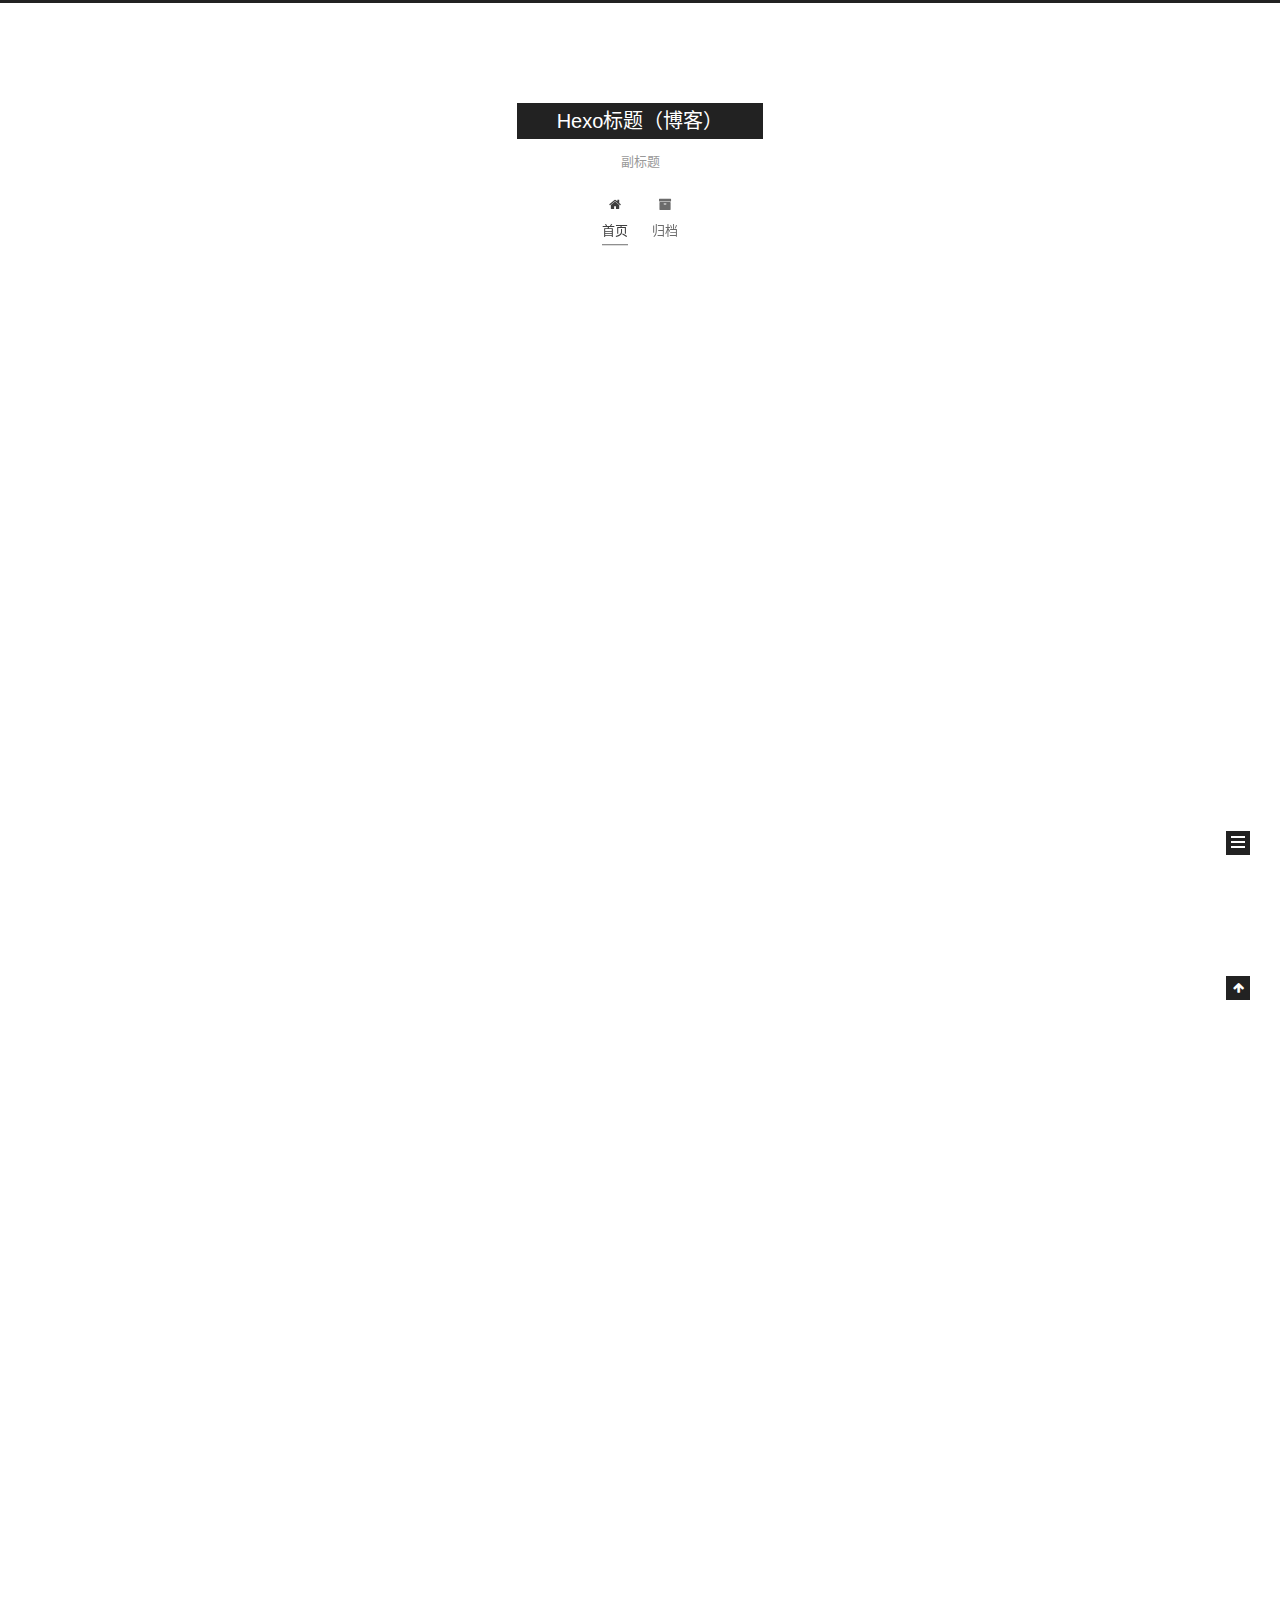
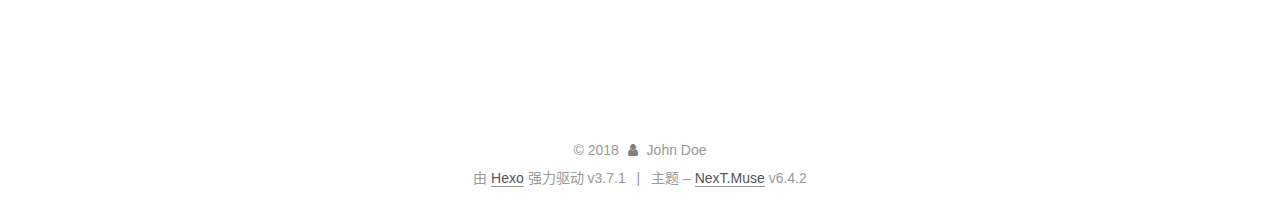
<file: index.html>
<!DOCTYPE html>












  


<html class="theme-next muse use-motion" lang="zh-CN">
<head>
  <meta charset="UTF-8"/>
<meta http-equiv="X-UA-Compatible" content="IE=edge" />
<meta name="viewport" content="width=device-width, initial-scale=1, maximum-scale=2"/>
<meta name="theme-color" content="#222">












<meta http-equiv="Cache-Control" content="no-transform" />
<meta http-equiv="Cache-Control" content="no-siteapp" />






















<link href="/lib/font-awesome/css/font-awesome.min.css?v=4.6.2" rel="stylesheet" type="text/css" />

<link href="/css/main.css?v=6.4.2" rel="stylesheet" type="text/css" />


  <link rel="apple-touch-icon" sizes="180x180" href="/images/apple-touch-icon-next.png?v=6.4.2">


  <link rel="icon" type="image/png" sizes="32x32" href="/images/favicon-32x32-next.png?v=6.4.2">


  <link rel="icon" type="image/png" sizes="16x16" href="/images/favicon-16x16-next.png?v=6.4.2">


  <link rel="mask-icon" href="/images/logo.svg?v=6.4.2" color="#222">









<script type="text/javascript" id="hexo.configurations">
  var NexT = window.NexT || {};
  var CONFIG = {
    root: '/',
    scheme: 'Muse',
    version: '6.4.2',
    sidebar: {"position":"left","display":"post","offset":12,"b2t":false,"scrollpercent":false,"onmobile":false},
    fancybox: false,
    fastclick: false,
    lazyload: false,
    tabs: true,
    motion: {"enable":true,"async":false,"transition":{"post_block":"fadeIn","post_header":"slideDownIn","post_body":"slideDownIn","coll_header":"slideLeftIn","sidebar":"slideUpIn"}},
    algolia: {
      applicationID: '',
      apiKey: '',
      indexName: '',
      hits: {"per_page":10},
      labels: {"input_placeholder":"Search for Posts","hits_empty":"We didn't find any results for the search: ${query}","hits_stats":"${hits} results found in ${time} ms"}
    }
  };
</script>


  




  <meta name="description" content="网页描述">
<meta property="og:type" content="website">
<meta property="og:title" content="Hexo标题（博客）">
<meta property="og:url" content="http://yoursite.com/index.html">
<meta property="og:site_name" content="Hexo标题（博客）">
<meta property="og:description" content="网页描述">
<meta property="og:locale" content="zh-CN">
<meta name="twitter:card" content="summary">
<meta name="twitter:title" content="Hexo标题（博客）">
<meta name="twitter:description" content="网页描述">






  <link rel="canonical" href="http://yoursite.com/"/>



<script type="text/javascript" id="page.configurations">
  CONFIG.page = {
    sidebar: "",
  };
</script>

  <title>Hexo标题（博客）</title>
  









  <noscript>
  <style type="text/css">
    .use-motion .motion-element,
    .use-motion .brand,
    .use-motion .menu-item,
    .sidebar-inner,
    .use-motion .post-block,
    .use-motion .pagination,
    .use-motion .comments,
    .use-motion .post-header,
    .use-motion .post-body,
    .use-motion .collection-title { opacity: initial; }

    .use-motion .logo,
    .use-motion .site-title,
    .use-motion .site-subtitle {
      opacity: initial;
      top: initial;
    }

    .use-motion {
      .logo-line-before i { left: initial; }
      .logo-line-after i { right: initial; }
    }
  </style>
</noscript>

</head>

<body itemscope itemtype="http://schema.org/WebPage" lang="zh-CN">

  
  
    
  

  <div class="container sidebar-position-left 
  page-home">
    <div class="headband"></div>

    <header id="header" class="header" itemscope itemtype="http://schema.org/WPHeader">
      <div class="header-inner"><div class="site-brand-wrapper">
  <div class="site-meta ">
    

    <div class="custom-logo-site-title">
      <a href="/" class="brand" rel="start">
        <span class="logo-line-before"><i></i></span>
        <span class="site-title">Hexo标题（博客）</span>
        <span class="logo-line-after"><i></i></span>
      </a>
    </div>
    
      
        <p class="site-subtitle">副标题</p>
      
    
  </div>

  <div class="site-nav-toggle">
    <button aria-label="切换导航栏">
      <span class="btn-bar"></span>
      <span class="btn-bar"></span>
      <span class="btn-bar"></span>
    </button>
  </div>
</div>



<nav class="site-nav">
  
    <ul id="menu" class="menu">
      
        
        
        
          
          <li class="menu-item menu-item-home menu-item-active">
    <a href="/" rel="section">
      <i class="menu-item-icon fa fa-fw fa-home"></i> <br />首页</a>
  </li>
        
        
        
          
          <li class="menu-item menu-item-archives">
    <a href="/archives/" rel="section">
      <i class="menu-item-icon fa fa-fw fa-archive"></i> <br />归档</a>
  </li>

      
      
    </ul>
  

  
    

  

  
</nav>



  



</div>
    </header>

    


    <main id="main" class="main">
      <div class="main-inner">
        <div class="content-wrap">
          
          <div id="content" class="content">
            
  <section id="posts" class="posts-expand">
    
      

  

  
  
  

  

  <article class="post post-type-normal" itemscope itemtype="http://schema.org/Article">
  
  
  
  <div class="post-block">
    <link itemprop="mainEntityOfPage" href="http://yoursite.com/2018/09/30/第一篇文章/">

    <span hidden itemprop="author" itemscope itemtype="http://schema.org/Person">
      <meta itemprop="name" content="John Doe">
      <meta itemprop="description" content="网页描述">
      <meta itemprop="image" content="/images/avatar.gif">
    </span>

    <span hidden itemprop="publisher" itemscope itemtype="http://schema.org/Organization">
      <meta itemprop="name" content="Hexo标题（博客）">
    </span>

    
      <header class="post-header">

        
        
          <h1 class="post-title" itemprop="name headline">
                
                <a class="post-title-link" href="/2018/09/30/第一篇文章/" itemprop="url">
                  第一篇文章
                </a>
              
            
          </h1>
        

        <div class="post-meta">
          <span class="post-time">

            
            
            

            
              <span class="post-meta-item-icon">
                <i class="fa fa-calendar-o"></i>
              </span>
              
                <span class="post-meta-item-text">发表于</span>
              

              
                
              

              <time title="创建时间：2018-09-30 22:58:50 / 修改时间：23:04:08" itemprop="dateCreated datePublished" datetime="2018-09-30T22:58:50+08:00">2018-09-30</time>
            

            
              

              
            
          </span>

          

          
            
          

          
          

          

          

          

        </div>
      </header>
    

    
    
    
    <div class="post-body" itemprop="articleBody">

      
      

      
        
          
            <p>kkkkkkkk</p>

          
        
      
    </div>

    

    
    
    

    

    

    

    <footer class="post-footer">
      

      

      

      
      
        <div class="post-eof"></div>
      
    </footer>
  </div>
  
  
  
  </article>


    
      

  

  
  
  

  

  <article class="post post-type-normal" itemscope itemtype="http://schema.org/Article">
  
  
  
  <div class="post-block">
    <link itemprop="mainEntityOfPage" href="http://yoursite.com/2018/09/30/hello-world/">

    <span hidden itemprop="author" itemscope itemtype="http://schema.org/Person">
      <meta itemprop="name" content="John Doe">
      <meta itemprop="description" content="网页描述">
      <meta itemprop="image" content="/images/avatar.gif">
    </span>

    <span hidden itemprop="publisher" itemscope itemtype="http://schema.org/Organization">
      <meta itemprop="name" content="Hexo标题（博客）">
    </span>

    
      <header class="post-header">

        
        
          <h1 class="post-title" itemprop="name headline">
                
                <a class="post-title-link" href="/2018/09/30/hello-world/" itemprop="url">
                  Hello World
                </a>
              
            
          </h1>
        

        <div class="post-meta">
          <span class="post-time">

            
            
            

            
              <span class="post-meta-item-icon">
                <i class="fa fa-calendar-o"></i>
              </span>
              
                <span class="post-meta-item-text">发表于</span>
              

              
                
              

              <time title="创建时间：2018-09-30 21:25:47" itemprop="dateCreated datePublished" datetime="2018-09-30T21:25:47+08:00">2018-09-30</time>
            

            
          </span>

          

          
            
          

          
          

          

          

          

        </div>
      </header>
    

    
    
    
    <div class="post-body" itemprop="articleBody">

      
      

      
        
          
            <p>Welcome to <a href="https://hexo.io/" target="_blank" rel="noopener">Hexo</a>! This is your very first post. Check <a href="https://hexo.io/docs/" target="_blank" rel="noopener">documentation</a> for more info. If you get any problems when using Hexo, you can find the answer in <a href="https://hexo.io/docs/troubleshooting.html" target="_blank" rel="noopener">troubleshooting</a> or you can ask me on <a href="https://github.com/hexojs/hexo/issues" target="_blank" rel="noopener">GitHub</a>.</p>
<h2 id="Quick-Start"><a href="#Quick-Start" class="headerlink" title="Quick Start"></a>Quick Start</h2><h3 id="Create-a-new-post"><a href="#Create-a-new-post" class="headerlink" title="Create a new post"></a>Create a new post</h3><figure class="highlight bash"><table><tr><td class="gutter"><pre><span class="line">1</span><br></pre></td><td class="code"><pre><span class="line">$ hexo new <span class="string">"My New Post"</span></span><br></pre></td></tr></table></figure>
<p>More info: <a href="https://hexo.io/docs/writing.html" target="_blank" rel="noopener">Writing</a></p>
<h3 id="Run-server"><a href="#Run-server" class="headerlink" title="Run server"></a>Run server</h3><figure class="highlight bash"><table><tr><td class="gutter"><pre><span class="line">1</span><br></pre></td><td class="code"><pre><span class="line">$ hexo server</span><br></pre></td></tr></table></figure>
<p>More info: <a href="https://hexo.io/docs/server.html" target="_blank" rel="noopener">Server</a></p>
<h3 id="Generate-static-files"><a href="#Generate-static-files" class="headerlink" title="Generate static files"></a>Generate static files</h3><figure class="highlight bash"><table><tr><td class="gutter"><pre><span class="line">1</span><br></pre></td><td class="code"><pre><span class="line">$ hexo generate</span><br></pre></td></tr></table></figure>
<p>More info: <a href="https://hexo.io/docs/generating.html" target="_blank" rel="noopener">Generating</a></p>
<h3 id="Deploy-to-remote-sites"><a href="#Deploy-to-remote-sites" class="headerlink" title="Deploy to remote sites"></a>Deploy to remote sites</h3><figure class="highlight bash"><table><tr><td class="gutter"><pre><span class="line">1</span><br></pre></td><td class="code"><pre><span class="line">$ hexo deploy</span><br></pre></td></tr></table></figure>
<p>More info: <a href="https://hexo.io/docs/deployment.html" target="_blank" rel="noopener">Deployment</a></p>

          
        
      
    </div>

    

    
    
    

    

    

    

    <footer class="post-footer">
      

      

      

      
      
        <div class="post-eof"></div>
      
    </footer>
  </div>
  
  
  
  </article>


    
  </section>

  


          </div>
          

        </div>
        
          
  
  <div class="sidebar-toggle">
    <div class="sidebar-toggle-line-wrap">
      <span class="sidebar-toggle-line sidebar-toggle-line-first"></span>
      <span class="sidebar-toggle-line sidebar-toggle-line-middle"></span>
      <span class="sidebar-toggle-line sidebar-toggle-line-last"></span>
    </div>
  </div>

  <aside id="sidebar" class="sidebar">
    
    <div class="sidebar-inner">

      

      

      <section class="site-overview-wrap sidebar-panel sidebar-panel-active">
        <div class="site-overview">
          <div class="site-author motion-element" itemprop="author" itemscope itemtype="http://schema.org/Person">
            
              <p class="site-author-name" itemprop="name">John Doe</p>
              <p class="site-description motion-element" itemprop="description">网页描述</p>
          </div>

          
            <nav class="site-state motion-element">
              
                <div class="site-state-item site-state-posts">
                
                  <a href="/archives/">
                
                    <span class="site-state-item-count">2</span>
                    <span class="site-state-item-name">日志</span>
                  </a>
                </div>
              

              

              
            </nav>
          

          

          

          
          

          
          

          
            
          
          

        </div>
      </section>

      

      

    </div>
  </aside>


        
      </div>
    </main>

    <footer id="footer" class="footer">
      <div class="footer-inner">
        <div class="copyright">&copy; <span itemprop="copyrightYear">2018</span>
  <span class="with-love" id="animate">
    <i class="fa fa-user"></i>
  </span>
  <span class="author" itemprop="copyrightHolder">John Doe</span>

  

  
</div>




  <div class="powered-by">由 <a class="theme-link" target="_blank" href="https://hexo.io">Hexo</a> 强力驱动 v3.7.1</div>



  <span class="post-meta-divider">|</span>



  <div class="theme-info">主题 – <a class="theme-link" target="_blank" href="https://theme-next.org">NexT.Muse</a> v6.4.2</div>




        








        
      </div>
    </footer>

    
      <div class="back-to-top">
        <i class="fa fa-arrow-up"></i>
        
      </div>
    

    
	
    

    
  </div>

  

<script type="text/javascript">
  if (Object.prototype.toString.call(window.Promise) !== '[object Function]') {
    window.Promise = null;
  }
</script>


























  
  
    <script type="text/javascript" src="/lib/jquery/index.js?v=2.1.3"></script>
  

  
  
    <script type="text/javascript" src="/lib/velocity/velocity.min.js?v=1.2.1"></script>
  

  
  
    <script type="text/javascript" src="/lib/velocity/velocity.ui.min.js?v=1.2.1"></script>
  


  


  <script type="text/javascript" src="/js/src/utils.js?v=6.4.2"></script>

  <script type="text/javascript" src="/js/src/motion.js?v=6.4.2"></script>



  
  

  

  


  <script type="text/javascript" src="/js/src/bootstrap.js?v=6.4.2"></script>



  



  










  





  

  

  

  

  
  

  

  

  

  

  

</body>
</html>
</file>
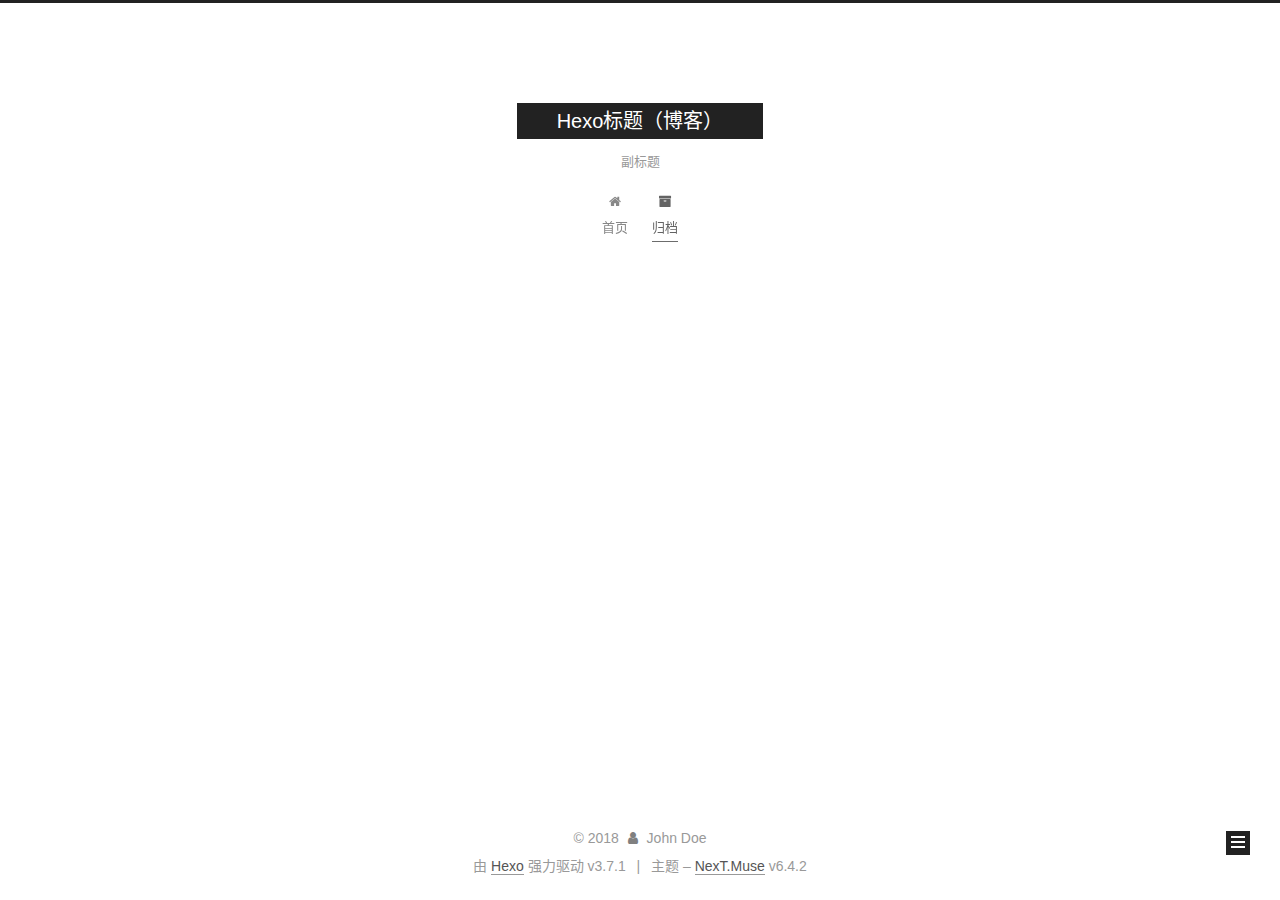
<file: archives/index.html>
<!DOCTYPE html>












  


<html class="theme-next muse use-motion" lang="zh-CN">
<head>
  <meta charset="UTF-8"/>
<meta http-equiv="X-UA-Compatible" content="IE=edge" />
<meta name="viewport" content="width=device-width, initial-scale=1, maximum-scale=2"/>
<meta name="theme-color" content="#222">












<meta http-equiv="Cache-Control" content="no-transform" />
<meta http-equiv="Cache-Control" content="no-siteapp" />






















<link href="/lib/font-awesome/css/font-awesome.min.css?v=4.6.2" rel="stylesheet" type="text/css" />

<link href="/css/main.css?v=6.4.2" rel="stylesheet" type="text/css" />


  <link rel="apple-touch-icon" sizes="180x180" href="/images/apple-touch-icon-next.png?v=6.4.2">


  <link rel="icon" type="image/png" sizes="32x32" href="/images/favicon-32x32-next.png?v=6.4.2">


  <link rel="icon" type="image/png" sizes="16x16" href="/images/favicon-16x16-next.png?v=6.4.2">


  <link rel="mask-icon" href="/images/logo.svg?v=6.4.2" color="#222">









<script type="text/javascript" id="hexo.configurations">
  var NexT = window.NexT || {};
  var CONFIG = {
    root: '/',
    scheme: 'Muse',
    version: '6.4.2',
    sidebar: {"position":"left","display":"post","offset":12,"b2t":false,"scrollpercent":false,"onmobile":false},
    fancybox: false,
    fastclick: false,
    lazyload: false,
    tabs: true,
    motion: {"enable":true,"async":false,"transition":{"post_block":"fadeIn","post_header":"slideDownIn","post_body":"slideDownIn","coll_header":"slideLeftIn","sidebar":"slideUpIn"}},
    algolia: {
      applicationID: '',
      apiKey: '',
      indexName: '',
      hits: {"per_page":10},
      labels: {"input_placeholder":"Search for Posts","hits_empty":"We didn't find any results for the search: ${query}","hits_stats":"${hits} results found in ${time} ms"}
    }
  };
</script>


  




  <meta name="description" content="网页描述">
<meta property="og:type" content="website">
<meta property="og:title" content="Hexo标题（博客）">
<meta property="og:url" content="http://yoursite.com/archives/index.html">
<meta property="og:site_name" content="Hexo标题（博客）">
<meta property="og:description" content="网页描述">
<meta property="og:locale" content="zh-CN">
<meta name="twitter:card" content="summary">
<meta name="twitter:title" content="Hexo标题（博客）">
<meta name="twitter:description" content="网页描述">






  <link rel="canonical" href="http://yoursite.com/archives/"/>



<script type="text/javascript" id="page.configurations">
  CONFIG.page = {
    sidebar: "",
  };
</script>

  <title>归档 | Hexo标题（博客）</title>
  









  <noscript>
  <style type="text/css">
    .use-motion .motion-element,
    .use-motion .brand,
    .use-motion .menu-item,
    .sidebar-inner,
    .use-motion .post-block,
    .use-motion .pagination,
    .use-motion .comments,
    .use-motion .post-header,
    .use-motion .post-body,
    .use-motion .collection-title { opacity: initial; }

    .use-motion .logo,
    .use-motion .site-title,
    .use-motion .site-subtitle {
      opacity: initial;
      top: initial;
    }

    .use-motion {
      .logo-line-before i { left: initial; }
      .logo-line-after i { right: initial; }
    }
  </style>
</noscript>

</head>

<body itemscope itemtype="http://schema.org/WebPage" lang="zh-CN">

  
  
    
  

  <div class="container sidebar-position-left page-archive">
    <div class="headband"></div>

    <header id="header" class="header" itemscope itemtype="http://schema.org/WPHeader">
      <div class="header-inner"><div class="site-brand-wrapper">
  <div class="site-meta ">
    

    <div class="custom-logo-site-title">
      <a href="/" class="brand" rel="start">
        <span class="logo-line-before"><i></i></span>
        <span class="site-title">Hexo标题（博客）</span>
        <span class="logo-line-after"><i></i></span>
      </a>
    </div>
    
      
        <p class="site-subtitle">副标题</p>
      
    
  </div>

  <div class="site-nav-toggle">
    <button aria-label="切换导航栏">
      <span class="btn-bar"></span>
      <span class="btn-bar"></span>
      <span class="btn-bar"></span>
    </button>
  </div>
</div>



<nav class="site-nav">
  
    <ul id="menu" class="menu">
      
        
        
        
          
          <li class="menu-item menu-item-home">
    <a href="/" rel="section">
      <i class="menu-item-icon fa fa-fw fa-home"></i> <br />首页</a>
  </li>
        
        
        
          
          <li class="menu-item menu-item-archives menu-item-active">
    <a href="/archives/" rel="section">
      <i class="menu-item-icon fa fa-fw fa-archive"></i> <br />归档</a>
  </li>

      
      
    </ul>
  

  
    

    
    
      
      
    
      
      
    
    

  


  

  
</nav>



  



</div>
    </header>

    


    <main id="main" class="main">
      <div class="main-inner">
        <div class="content-wrap">
          
          <div id="content" class="content">
            

  
  
  
  <div class="post-block archive">
    <div id="posts" class="posts-collapse">
      <span class="archive-move-on"></span>

      
      <span class="archive-page-counter">
        
        
        
          
        
        嗯..! 目前共计 2 篇日志。 继续努力。
      </span>
      

      

        
        
        

        
          
          <div class="collection-title">
            <h1 class="archive-year" id="archive-year-2018">2018</h1>
          </div>
        
        

        

  <article class="post post-type-normal" itemscope itemtype="http://schema.org/Article">
    <header class="post-header">

      <h2 class="post-title">
        
            <a class="post-title-link" href="/2018/09/30/第一篇文章/" itemprop="url">
              
                <span itemprop="name">第一篇文章</span>
              
            </a>
        
      </h2>

      <div class="post-meta">
        <time class="post-time" itemprop="dateCreated"
              datetime="2018-09-30T22:58:50+08:00"
              content="2018-09-30" >
          09-30
        </time>
      </div>

    </header>
  </article>



      

        
        
        

        
        

        

  <article class="post post-type-normal" itemscope itemtype="http://schema.org/Article">
    <header class="post-header">

      <h2 class="post-title">
        
            <a class="post-title-link" href="/2018/09/30/hello-world/" itemprop="url">
              
                <span itemprop="name">Hello World</span>
              
            </a>
        
      </h2>

      <div class="post-meta">
        <time class="post-time" itemprop="dateCreated"
              datetime="2018-09-30T21:25:47+08:00"
              content="2018-09-30" >
          09-30
        </time>
      </div>

    </header>
  </article>



      

    </div>
  </div>
  
  
  

  



          </div>
          

        </div>
        
          
  
  <div class="sidebar-toggle">
    <div class="sidebar-toggle-line-wrap">
      <span class="sidebar-toggle-line sidebar-toggle-line-first"></span>
      <span class="sidebar-toggle-line sidebar-toggle-line-middle"></span>
      <span class="sidebar-toggle-line sidebar-toggle-line-last"></span>
    </div>
  </div>

  <aside id="sidebar" class="sidebar">
    
    <div class="sidebar-inner">

      

      

      <section class="site-overview-wrap sidebar-panel sidebar-panel-active">
        <div class="site-overview">
          <div class="site-author motion-element" itemprop="author" itemscope itemtype="http://schema.org/Person">
            
              <p class="site-author-name" itemprop="name">John Doe</p>
              <p class="site-description motion-element" itemprop="description">网页描述</p>
          </div>

          
            <nav class="site-state motion-element">
              
                <div class="site-state-item site-state-posts">
                
                  <a href="/archives/">
                
                    <span class="site-state-item-count">2</span>
                    <span class="site-state-item-name">日志</span>
                  </a>
                </div>
              

              

              
            </nav>
          

          

          

          
          

          
          

          
            
          
          

        </div>
      </section>

      

      

    </div>
  </aside>


        
      </div>
    </main>

    <footer id="footer" class="footer">
      <div class="footer-inner">
        <div class="copyright">&copy; <span itemprop="copyrightYear">2018</span>
  <span class="with-love" id="animate">
    <i class="fa fa-user"></i>
  </span>
  <span class="author" itemprop="copyrightHolder">John Doe</span>

  

  
</div>




  <div class="powered-by">由 <a class="theme-link" target="_blank" href="https://hexo.io">Hexo</a> 强力驱动 v3.7.1</div>



  <span class="post-meta-divider">|</span>



  <div class="theme-info">主题 – <a class="theme-link" target="_blank" href="https://theme-next.org">NexT.Muse</a> v6.4.2</div>




        








        
      </div>
    </footer>

    
      <div class="back-to-top">
        <i class="fa fa-arrow-up"></i>
        
      </div>
    

    
	
    

    
  </div>

  

<script type="text/javascript">
  if (Object.prototype.toString.call(window.Promise) !== '[object Function]') {
    window.Promise = null;
  }
</script>


























  
  
    <script type="text/javascript" src="/lib/jquery/index.js?v=2.1.3"></script>
  

  
  
    <script type="text/javascript" src="/lib/velocity/velocity.min.js?v=1.2.1"></script>
  

  
  
    <script type="text/javascript" src="/lib/velocity/velocity.ui.min.js?v=1.2.1"></script>
  


  


  <script type="text/javascript" src="/js/src/utils.js?v=6.4.2"></script>

  <script type="text/javascript" src="/js/src/motion.js?v=6.4.2"></script>



  
  

  

  


  <script type="text/javascript" src="/js/src/bootstrap.js?v=6.4.2"></script>



  



  










  





  

  

  

  

  
  

  

  

  

  

  

</body>
</html>
</file>
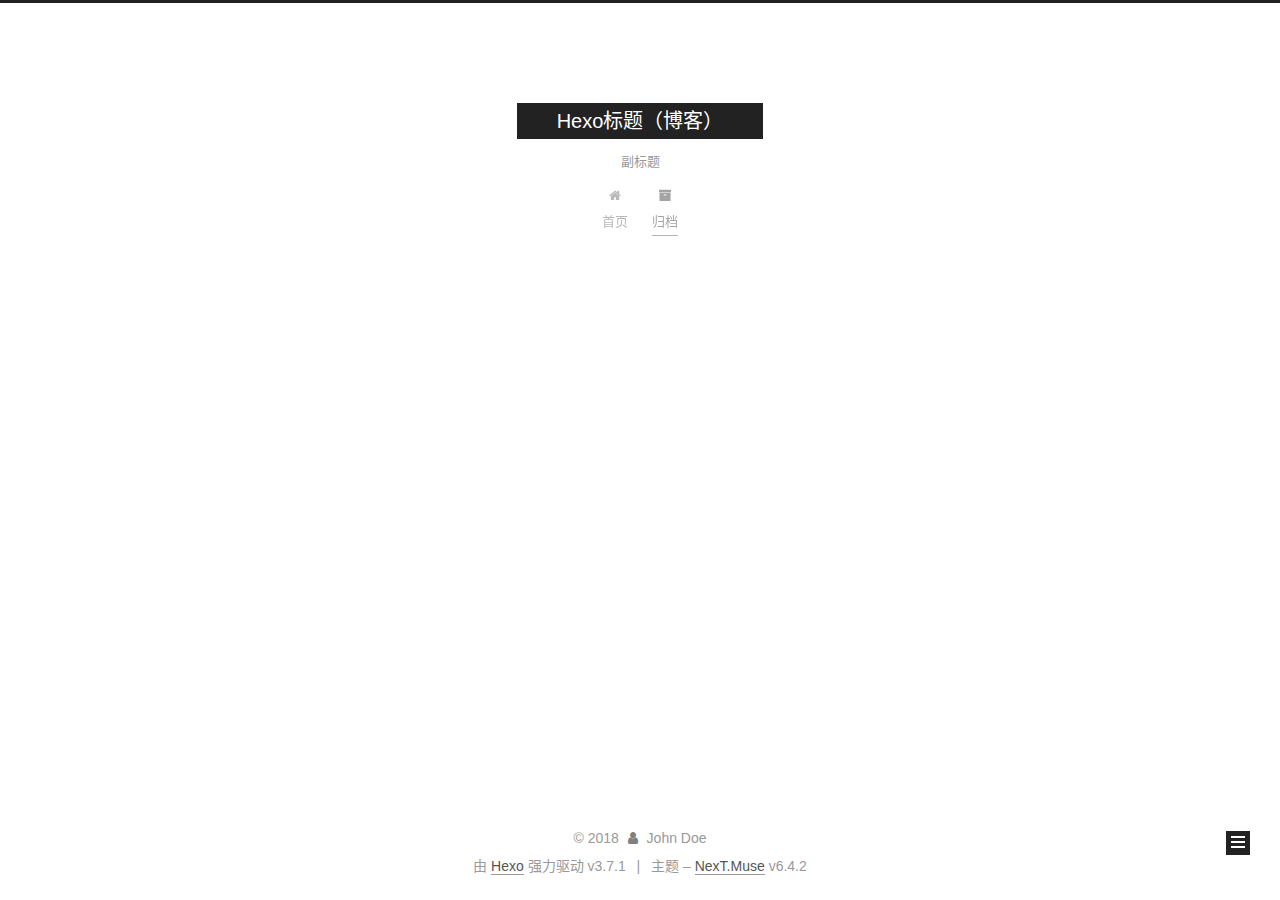
<file: archives/2018/index.html>
<!DOCTYPE html>












  


<html class="theme-next muse use-motion" lang="zh-CN">
<head>
  <meta charset="UTF-8"/>
<meta http-equiv="X-UA-Compatible" content="IE=edge" />
<meta name="viewport" content="width=device-width, initial-scale=1, maximum-scale=2"/>
<meta name="theme-color" content="#222">












<meta http-equiv="Cache-Control" content="no-transform" />
<meta http-equiv="Cache-Control" content="no-siteapp" />






















<link href="/lib/font-awesome/css/font-awesome.min.css?v=4.6.2" rel="stylesheet" type="text/css" />

<link href="/css/main.css?v=6.4.2" rel="stylesheet" type="text/css" />


  <link rel="apple-touch-icon" sizes="180x180" href="/images/apple-touch-icon-next.png?v=6.4.2">


  <link rel="icon" type="image/png" sizes="32x32" href="/images/favicon-32x32-next.png?v=6.4.2">


  <link rel="icon" type="image/png" sizes="16x16" href="/images/favicon-16x16-next.png?v=6.4.2">


  <link rel="mask-icon" href="/images/logo.svg?v=6.4.2" color="#222">









<script type="text/javascript" id="hexo.configurations">
  var NexT = window.NexT || {};
  var CONFIG = {
    root: '/',
    scheme: 'Muse',
    version: '6.4.2',
    sidebar: {"position":"left","display":"post","offset":12,"b2t":false,"scrollpercent":false,"onmobile":false},
    fancybox: false,
    fastclick: false,
    lazyload: false,
    tabs: true,
    motion: {"enable":true,"async":false,"transition":{"post_block":"fadeIn","post_header":"slideDownIn","post_body":"slideDownIn","coll_header":"slideLeftIn","sidebar":"slideUpIn"}},
    algolia: {
      applicationID: '',
      apiKey: '',
      indexName: '',
      hits: {"per_page":10},
      labels: {"input_placeholder":"Search for Posts","hits_empty":"We didn't find any results for the search: ${query}","hits_stats":"${hits} results found in ${time} ms"}
    }
  };
</script>


  




  <meta name="description" content="网页描述">
<meta property="og:type" content="website">
<meta property="og:title" content="Hexo标题（博客）">
<meta property="og:url" content="http://yoursite.com/archives/2018/index.html">
<meta property="og:site_name" content="Hexo标题（博客）">
<meta property="og:description" content="网页描述">
<meta property="og:locale" content="zh-CN">
<meta name="twitter:card" content="summary">
<meta name="twitter:title" content="Hexo标题（博客）">
<meta name="twitter:description" content="网页描述">






  <link rel="canonical" href="http://yoursite.com/archives/2018/"/>



<script type="text/javascript" id="page.configurations">
  CONFIG.page = {
    sidebar: "",
  };
</script>

  <title>归档 | Hexo标题（博客）</title>
  









  <noscript>
  <style type="text/css">
    .use-motion .motion-element,
    .use-motion .brand,
    .use-motion .menu-item,
    .sidebar-inner,
    .use-motion .post-block,
    .use-motion .pagination,
    .use-motion .comments,
    .use-motion .post-header,
    .use-motion .post-body,
    .use-motion .collection-title { opacity: initial; }

    .use-motion .logo,
    .use-motion .site-title,
    .use-motion .site-subtitle {
      opacity: initial;
      top: initial;
    }

    .use-motion {
      .logo-line-before i { left: initial; }
      .logo-line-after i { right: initial; }
    }
  </style>
</noscript>

</head>

<body itemscope itemtype="http://schema.org/WebPage" lang="zh-CN">

  
  
    
  

  <div class="container sidebar-position-left page-archive">
    <div class="headband"></div>

    <header id="header" class="header" itemscope itemtype="http://schema.org/WPHeader">
      <div class="header-inner"><div class="site-brand-wrapper">
  <div class="site-meta ">
    

    <div class="custom-logo-site-title">
      <a href="/" class="brand" rel="start">
        <span class="logo-line-before"><i></i></span>
        <span class="site-title">Hexo标题（博客）</span>
        <span class="logo-line-after"><i></i></span>
      </a>
    </div>
    
      
        <p class="site-subtitle">副标题</p>
      
    
  </div>

  <div class="site-nav-toggle">
    <button aria-label="切换导航栏">
      <span class="btn-bar"></span>
      <span class="btn-bar"></span>
      <span class="btn-bar"></span>
    </button>
  </div>
</div>



<nav class="site-nav">
  
    <ul id="menu" class="menu">
      
        
        
        
          
          <li class="menu-item menu-item-home">
    <a href="/" rel="section">
      <i class="menu-item-icon fa fa-fw fa-home"></i> <br />首页</a>
  </li>
        
        
        
          
          <li class="menu-item menu-item-archives menu-item-active">
    <a href="/archives/" rel="section">
      <i class="menu-item-icon fa fa-fw fa-archive"></i> <br />归档</a>
  </li>

      
      
    </ul>
  

  
    

    
    
      
      
    
      
      
    
    

  


  

  
</nav>



  



</div>
    </header>

    


    <main id="main" class="main">
      <div class="main-inner">
        <div class="content-wrap">
          
          <div id="content" class="content">
            

  
  
  
  <div class="post-block archive">
    <div id="posts" class="posts-collapse">
      <span class="archive-move-on"></span>

      
      <span class="archive-page-counter">
        
        
        
          
        
        嗯..! 目前共计 2 篇日志。 继续努力。
      </span>
      

      

        
        
        

        
          
          <div class="collection-title">
            <h1 class="archive-year" id="archive-year-2018">2018</h1>
          </div>
        
        

        

  <article class="post post-type-normal" itemscope itemtype="http://schema.org/Article">
    <header class="post-header">

      <h2 class="post-title">
        
            <a class="post-title-link" href="/2018/09/30/第一篇文章/" itemprop="url">
              
                <span itemprop="name">第一篇文章</span>
              
            </a>
        
      </h2>

      <div class="post-meta">
        <time class="post-time" itemprop="dateCreated"
              datetime="2018-09-30T22:58:50+08:00"
              content="2018-09-30" >
          09-30
        </time>
      </div>

    </header>
  </article>



      

        
        
        

        
        

        

  <article class="post post-type-normal" itemscope itemtype="http://schema.org/Article">
    <header class="post-header">

      <h2 class="post-title">
        
            <a class="post-title-link" href="/2018/09/30/hello-world/" itemprop="url">
              
                <span itemprop="name">Hello World</span>
              
            </a>
        
      </h2>

      <div class="post-meta">
        <time class="post-time" itemprop="dateCreated"
              datetime="2018-09-30T21:25:47+08:00"
              content="2018-09-30" >
          09-30
        </time>
      </div>

    </header>
  </article>



      

    </div>
  </div>
  
  
  

  



          </div>
          

        </div>
        
          
  
  <div class="sidebar-toggle">
    <div class="sidebar-toggle-line-wrap">
      <span class="sidebar-toggle-line sidebar-toggle-line-first"></span>
      <span class="sidebar-toggle-line sidebar-toggle-line-middle"></span>
      <span class="sidebar-toggle-line sidebar-toggle-line-last"></span>
    </div>
  </div>

  <aside id="sidebar" class="sidebar">
    
    <div class="sidebar-inner">

      

      

      <section class="site-overview-wrap sidebar-panel sidebar-panel-active">
        <div class="site-overview">
          <div class="site-author motion-element" itemprop="author" itemscope itemtype="http://schema.org/Person">
            
              <p class="site-author-name" itemprop="name">John Doe</p>
              <p class="site-description motion-element" itemprop="description">网页描述</p>
          </div>

          
            <nav class="site-state motion-element">
              
                <div class="site-state-item site-state-posts">
                
                  <a href="/archives/">
                
                    <span class="site-state-item-count">2</span>
                    <span class="site-state-item-name">日志</span>
                  </a>
                </div>
              

              

              
            </nav>
          

          

          

          
          

          
          

          
            
          
          

        </div>
      </section>

      

      

    </div>
  </aside>


        
      </div>
    </main>

    <footer id="footer" class="footer">
      <div class="footer-inner">
        <div class="copyright">&copy; <span itemprop="copyrightYear">2018</span>
  <span class="with-love" id="animate">
    <i class="fa fa-user"></i>
  </span>
  <span class="author" itemprop="copyrightHolder">John Doe</span>

  

  
</div>




  <div class="powered-by">由 <a class="theme-link" target="_blank" href="https://hexo.io">Hexo</a> 强力驱动 v3.7.1</div>



  <span class="post-meta-divider">|</span>



  <div class="theme-info">主题 – <a class="theme-link" target="_blank" href="https://theme-next.org">NexT.Muse</a> v6.4.2</div>




        








        
      </div>
    </footer>

    
      <div class="back-to-top">
        <i class="fa fa-arrow-up"></i>
        
      </div>
    

    
	
    

    
  </div>

  

<script type="text/javascript">
  if (Object.prototype.toString.call(window.Promise) !== '[object Function]') {
    window.Promise = null;
  }
</script>


























  
  
    <script type="text/javascript" src="/lib/jquery/index.js?v=2.1.3"></script>
  

  
  
    <script type="text/javascript" src="/lib/velocity/velocity.min.js?v=1.2.1"></script>
  

  
  
    <script type="text/javascript" src="/lib/velocity/velocity.ui.min.js?v=1.2.1"></script>
  


  


  <script type="text/javascript" src="/js/src/utils.js?v=6.4.2"></script>

  <script type="text/javascript" src="/js/src/motion.js?v=6.4.2"></script>



  
  

  

  


  <script type="text/javascript" src="/js/src/bootstrap.js?v=6.4.2"></script>



  



  










  





  

  

  

  

  
  

  

  

  

  

  

</body>
</html>
</file>
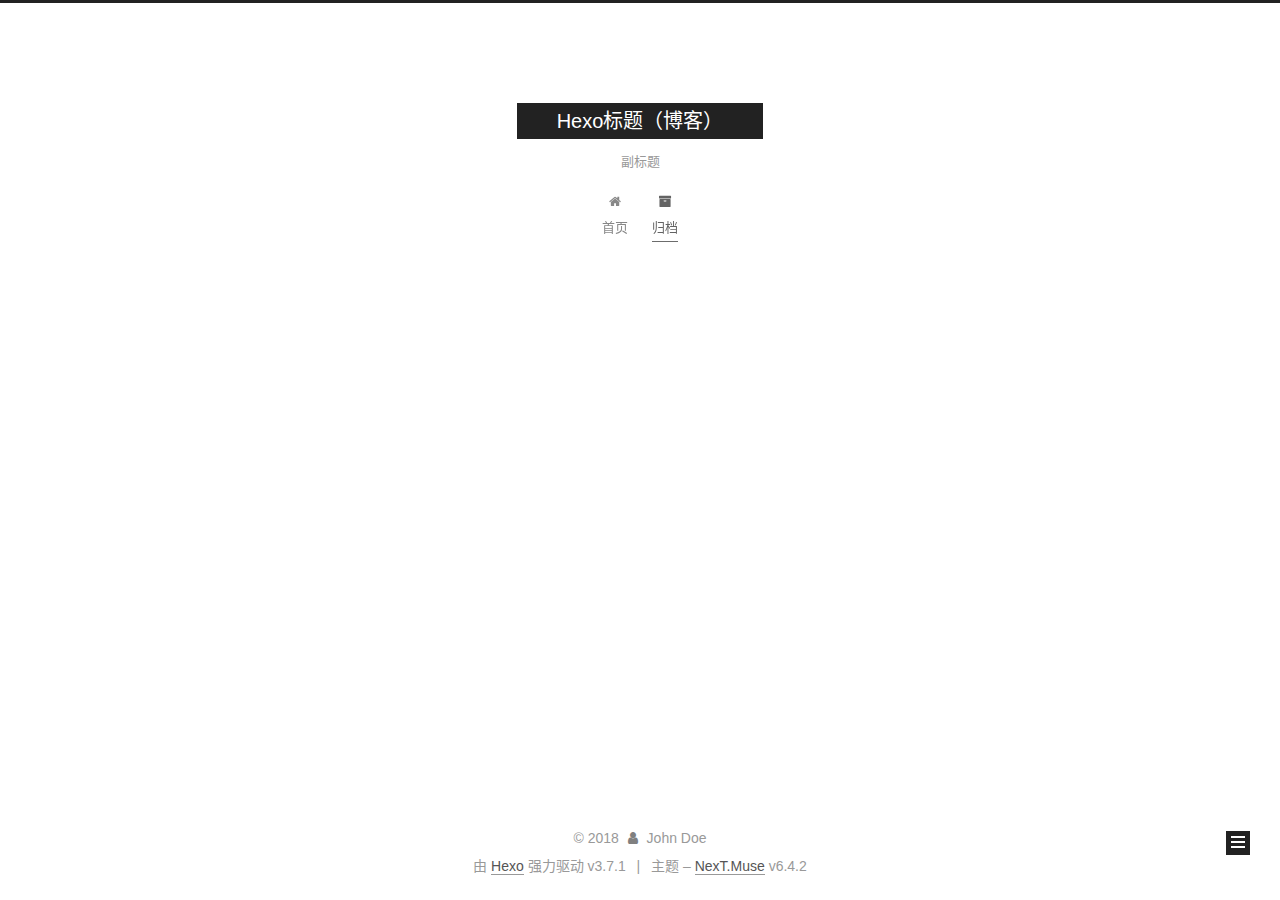
<file: archives/2018/09/index.html>
<!DOCTYPE html>












  


<html class="theme-next muse use-motion" lang="zh-CN">
<head>
  <meta charset="UTF-8"/>
<meta http-equiv="X-UA-Compatible" content="IE=edge" />
<meta name="viewport" content="width=device-width, initial-scale=1, maximum-scale=2"/>
<meta name="theme-color" content="#222">












<meta http-equiv="Cache-Control" content="no-transform" />
<meta http-equiv="Cache-Control" content="no-siteapp" />






















<link href="/lib/font-awesome/css/font-awesome.min.css?v=4.6.2" rel="stylesheet" type="text/css" />

<link href="/css/main.css?v=6.4.2" rel="stylesheet" type="text/css" />


  <link rel="apple-touch-icon" sizes="180x180" href="/images/apple-touch-icon-next.png?v=6.4.2">


  <link rel="icon" type="image/png" sizes="32x32" href="/images/favicon-32x32-next.png?v=6.4.2">


  <link rel="icon" type="image/png" sizes="16x16" href="/images/favicon-16x16-next.png?v=6.4.2">


  <link rel="mask-icon" href="/images/logo.svg?v=6.4.2" color="#222">









<script type="text/javascript" id="hexo.configurations">
  var NexT = window.NexT || {};
  var CONFIG = {
    root: '/',
    scheme: 'Muse',
    version: '6.4.2',
    sidebar: {"position":"left","display":"post","offset":12,"b2t":false,"scrollpercent":false,"onmobile":false},
    fancybox: false,
    fastclick: false,
    lazyload: false,
    tabs: true,
    motion: {"enable":true,"async":false,"transition":{"post_block":"fadeIn","post_header":"slideDownIn","post_body":"slideDownIn","coll_header":"slideLeftIn","sidebar":"slideUpIn"}},
    algolia: {
      applicationID: '',
      apiKey: '',
      indexName: '',
      hits: {"per_page":10},
      labels: {"input_placeholder":"Search for Posts","hits_empty":"We didn't find any results for the search: ${query}","hits_stats":"${hits} results found in ${time} ms"}
    }
  };
</script>


  




  <meta name="description" content="网页描述">
<meta property="og:type" content="website">
<meta property="og:title" content="Hexo标题（博客）">
<meta property="og:url" content="http://yoursite.com/archives/2018/09/index.html">
<meta property="og:site_name" content="Hexo标题（博客）">
<meta property="og:description" content="网页描述">
<meta property="og:locale" content="zh-CN">
<meta name="twitter:card" content="summary">
<meta name="twitter:title" content="Hexo标题（博客）">
<meta name="twitter:description" content="网页描述">






  <link rel="canonical" href="http://yoursite.com/archives/2018/09/"/>



<script type="text/javascript" id="page.configurations">
  CONFIG.page = {
    sidebar: "",
  };
</script>

  <title>归档 | Hexo标题（博客）</title>
  









  <noscript>
  <style type="text/css">
    .use-motion .motion-element,
    .use-motion .brand,
    .use-motion .menu-item,
    .sidebar-inner,
    .use-motion .post-block,
    .use-motion .pagination,
    .use-motion .comments,
    .use-motion .post-header,
    .use-motion .post-body,
    .use-motion .collection-title { opacity: initial; }

    .use-motion .logo,
    .use-motion .site-title,
    .use-motion .site-subtitle {
      opacity: initial;
      top: initial;
    }

    .use-motion {
      .logo-line-before i { left: initial; }
      .logo-line-after i { right: initial; }
    }
  </style>
</noscript>

</head>

<body itemscope itemtype="http://schema.org/WebPage" lang="zh-CN">

  
  
    
  

  <div class="container sidebar-position-left page-archive">
    <div class="headband"></div>

    <header id="header" class="header" itemscope itemtype="http://schema.org/WPHeader">
      <div class="header-inner"><div class="site-brand-wrapper">
  <div class="site-meta ">
    

    <div class="custom-logo-site-title">
      <a href="/" class="brand" rel="start">
        <span class="logo-line-before"><i></i></span>
        <span class="site-title">Hexo标题（博客）</span>
        <span class="logo-line-after"><i></i></span>
      </a>
    </div>
    
      
        <p class="site-subtitle">副标题</p>
      
    
  </div>

  <div class="site-nav-toggle">
    <button aria-label="切换导航栏">
      <span class="btn-bar"></span>
      <span class="btn-bar"></span>
      <span class="btn-bar"></span>
    </button>
  </div>
</div>



<nav class="site-nav">
  
    <ul id="menu" class="menu">
      
        
        
        
          
          <li class="menu-item menu-item-home">
    <a href="/" rel="section">
      <i class="menu-item-icon fa fa-fw fa-home"></i> <br />首页</a>
  </li>
        
        
        
          
          <li class="menu-item menu-item-archives menu-item-active">
    <a href="/archives/" rel="section">
      <i class="menu-item-icon fa fa-fw fa-archive"></i> <br />归档</a>
  </li>

      
      
    </ul>
  

  
    

    
    
      
      
    
      
      
    
    

  


  

  
</nav>



  



</div>
    </header>

    


    <main id="main" class="main">
      <div class="main-inner">
        <div class="content-wrap">
          
          <div id="content" class="content">
            

  
  
  
  <div class="post-block archive">
    <div id="posts" class="posts-collapse">
      <span class="archive-move-on"></span>

      
      <span class="archive-page-counter">
        
        
        
          
        
        嗯..! 目前共计 2 篇日志。 继续努力。
      </span>
      

      

        
        
        

        
          
          <div class="collection-title">
            <h1 class="archive-year" id="archive-year-2018">2018</h1>
          </div>
        
        

        

  <article class="post post-type-normal" itemscope itemtype="http://schema.org/Article">
    <header class="post-header">

      <h2 class="post-title">
        
            <a class="post-title-link" href="/2018/09/30/第一篇文章/" itemprop="url">
              
                <span itemprop="name">第一篇文章</span>
              
            </a>
        
      </h2>

      <div class="post-meta">
        <time class="post-time" itemprop="dateCreated"
              datetime="2018-09-30T22:58:50+08:00"
              content="2018-09-30" >
          09-30
        </time>
      </div>

    </header>
  </article>



      

        
        
        

        
        

        

  <article class="post post-type-normal" itemscope itemtype="http://schema.org/Article">
    <header class="post-header">

      <h2 class="post-title">
        
            <a class="post-title-link" href="/2018/09/30/hello-world/" itemprop="url">
              
                <span itemprop="name">Hello World</span>
              
            </a>
        
      </h2>

      <div class="post-meta">
        <time class="post-time" itemprop="dateCreated"
              datetime="2018-09-30T21:25:47+08:00"
              content="2018-09-30" >
          09-30
        </time>
      </div>

    </header>
  </article>



      

    </div>
  </div>
  
  
  

  



          </div>
          

        </div>
        
          
  
  <div class="sidebar-toggle">
    <div class="sidebar-toggle-line-wrap">
      <span class="sidebar-toggle-line sidebar-toggle-line-first"></span>
      <span class="sidebar-toggle-line sidebar-toggle-line-middle"></span>
      <span class="sidebar-toggle-line sidebar-toggle-line-last"></span>
    </div>
  </div>

  <aside id="sidebar" class="sidebar">
    
    <div class="sidebar-inner">

      

      

      <section class="site-overview-wrap sidebar-panel sidebar-panel-active">
        <div class="site-overview">
          <div class="site-author motion-element" itemprop="author" itemscope itemtype="http://schema.org/Person">
            
              <p class="site-author-name" itemprop="name">John Doe</p>
              <p class="site-description motion-element" itemprop="description">网页描述</p>
          </div>

          
            <nav class="site-state motion-element">
              
                <div class="site-state-item site-state-posts">
                
                  <a href="/archives/">
                
                    <span class="site-state-item-count">2</span>
                    <span class="site-state-item-name">日志</span>
                  </a>
                </div>
              

              

              
            </nav>
          

          

          

          
          

          
          

          
            
          
          

        </div>
      </section>

      

      

    </div>
  </aside>


        
      </div>
    </main>

    <footer id="footer" class="footer">
      <div class="footer-inner">
        <div class="copyright">&copy; <span itemprop="copyrightYear">2018</span>
  <span class="with-love" id="animate">
    <i class="fa fa-user"></i>
  </span>
  <span class="author" itemprop="copyrightHolder">John Doe</span>

  

  
</div>




  <div class="powered-by">由 <a class="theme-link" target="_blank" href="https://hexo.io">Hexo</a> 强力驱动 v3.7.1</div>



  <span class="post-meta-divider">|</span>



  <div class="theme-info">主题 – <a class="theme-link" target="_blank" href="https://theme-next.org">NexT.Muse</a> v6.4.2</div>




        








        
      </div>
    </footer>

    
      <div class="back-to-top">
        <i class="fa fa-arrow-up"></i>
        
      </div>
    

    
	
    

    
  </div>

  

<script type="text/javascript">
  if (Object.prototype.toString.call(window.Promise) !== '[object Function]') {
    window.Promise = null;
  }
</script>


























  
  
    <script type="text/javascript" src="/lib/jquery/index.js?v=2.1.3"></script>
  

  
  
    <script type="text/javascript" src="/lib/velocity/velocity.min.js?v=1.2.1"></script>
  

  
  
    <script type="text/javascript" src="/lib/velocity/velocity.ui.min.js?v=1.2.1"></script>
  


  


  <script type="text/javascript" src="/js/src/utils.js?v=6.4.2"></script>

  <script type="text/javascript" src="/js/src/motion.js?v=6.4.2"></script>



  
  

  

  


  <script type="text/javascript" src="/js/src/bootstrap.js?v=6.4.2"></script>



  



  










  





  

  

  

  

  
  

  

  

  

  

  

</body>
</html>
</file>
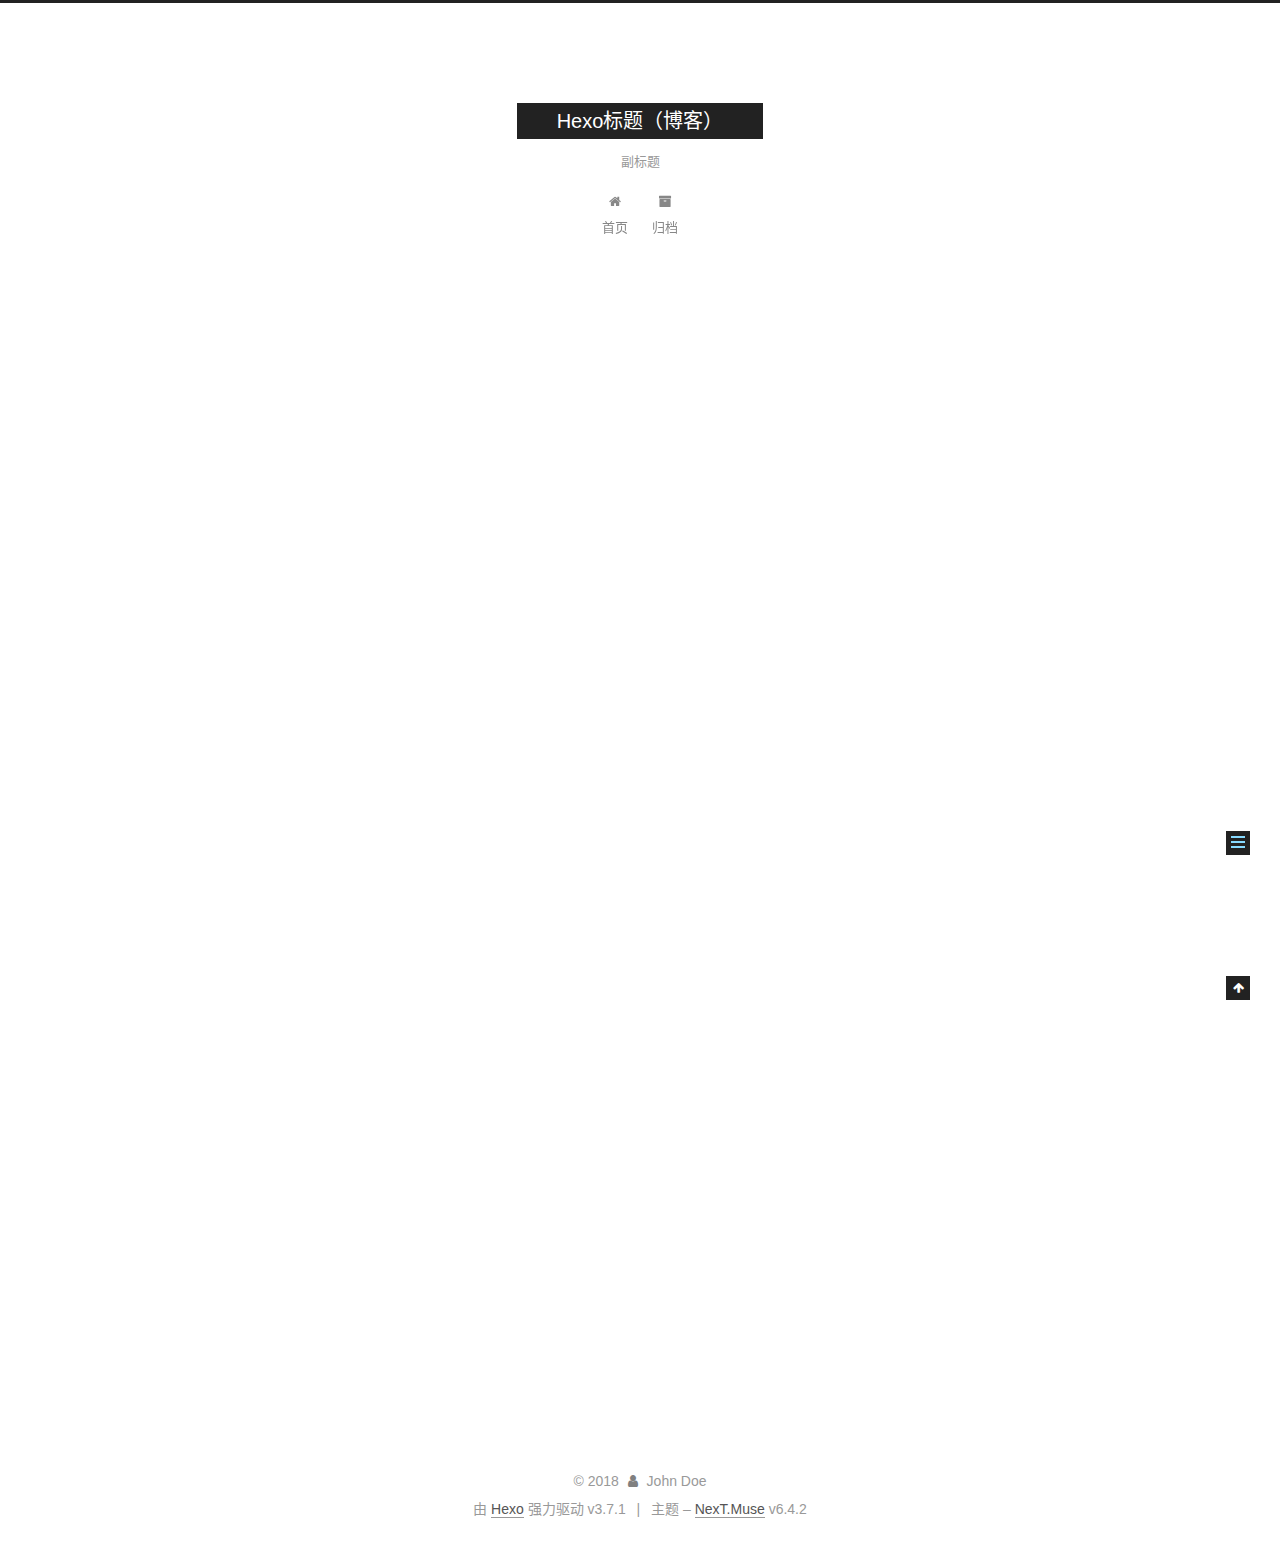
<file: 2018/09/30/hello-world/index.html>
<!DOCTYPE html>












  


<html class="theme-next muse use-motion" lang="zh-CN">
<head>
  <meta charset="UTF-8"/>
<meta http-equiv="X-UA-Compatible" content="IE=edge" />
<meta name="viewport" content="width=device-width, initial-scale=1, maximum-scale=2"/>
<meta name="theme-color" content="#222">












<meta http-equiv="Cache-Control" content="no-transform" />
<meta http-equiv="Cache-Control" content="no-siteapp" />






















<link href="/lib/font-awesome/css/font-awesome.min.css?v=4.6.2" rel="stylesheet" type="text/css" />

<link href="/css/main.css?v=6.4.2" rel="stylesheet" type="text/css" />


  <link rel="apple-touch-icon" sizes="180x180" href="/images/apple-touch-icon-next.png?v=6.4.2">


  <link rel="icon" type="image/png" sizes="32x32" href="/images/favicon-32x32-next.png?v=6.4.2">


  <link rel="icon" type="image/png" sizes="16x16" href="/images/favicon-16x16-next.png?v=6.4.2">


  <link rel="mask-icon" href="/images/logo.svg?v=6.4.2" color="#222">









<script type="text/javascript" id="hexo.configurations">
  var NexT = window.NexT || {};
  var CONFIG = {
    root: '/',
    scheme: 'Muse',
    version: '6.4.2',
    sidebar: {"position":"left","display":"post","offset":12,"b2t":false,"scrollpercent":false,"onmobile":false},
    fancybox: false,
    fastclick: false,
    lazyload: false,
    tabs: true,
    motion: {"enable":true,"async":false,"transition":{"post_block":"fadeIn","post_header":"slideDownIn","post_body":"slideDownIn","coll_header":"slideLeftIn","sidebar":"slideUpIn"}},
    algolia: {
      applicationID: '',
      apiKey: '',
      indexName: '',
      hits: {"per_page":10},
      labels: {"input_placeholder":"Search for Posts","hits_empty":"We didn't find any results for the search: ${query}","hits_stats":"${hits} results found in ${time} ms"}
    }
  };
</script>


  




  <meta name="description" content="Welcome to Hexo! This is your very first post. Check documentation for more info. If you get any problems when using Hexo, you can find the answer in troubleshooting or you can ask me on GitHub. Quick">
<meta property="og:type" content="article">
<meta property="og:title" content="Hello World">
<meta property="og:url" content="http://yoursite.com/2018/09/30/hello-world/index.html">
<meta property="og:site_name" content="Hexo标题（博客）">
<meta property="og:description" content="Welcome to Hexo! This is your very first post. Check documentation for more info. If you get any problems when using Hexo, you can find the answer in troubleshooting or you can ask me on GitHub. Quick">
<meta property="og:locale" content="zh-CN">
<meta property="og:updated_time" content="2018-09-30T13:25:47.973Z">
<meta name="twitter:card" content="summary">
<meta name="twitter:title" content="Hello World">
<meta name="twitter:description" content="Welcome to Hexo! This is your very first post. Check documentation for more info. If you get any problems when using Hexo, you can find the answer in troubleshooting or you can ask me on GitHub. Quick">






  <link rel="canonical" href="http://yoursite.com/2018/09/30/hello-world/"/>



<script type="text/javascript" id="page.configurations">
  CONFIG.page = {
    sidebar: "",
  };
</script>

  <title>Hello World | Hexo标题（博客）</title>
  









  <noscript>
  <style type="text/css">
    .use-motion .motion-element,
    .use-motion .brand,
    .use-motion .menu-item,
    .sidebar-inner,
    .use-motion .post-block,
    .use-motion .pagination,
    .use-motion .comments,
    .use-motion .post-header,
    .use-motion .post-body,
    .use-motion .collection-title { opacity: initial; }

    .use-motion .logo,
    .use-motion .site-title,
    .use-motion .site-subtitle {
      opacity: initial;
      top: initial;
    }

    .use-motion {
      .logo-line-before i { left: initial; }
      .logo-line-after i { right: initial; }
    }
  </style>
</noscript>

</head>

<body itemscope itemtype="http://schema.org/WebPage" lang="zh-CN">

  
  
    
  

  <div class="container sidebar-position-left page-post-detail">
    <div class="headband"></div>

    <header id="header" class="header" itemscope itemtype="http://schema.org/WPHeader">
      <div class="header-inner"><div class="site-brand-wrapper">
  <div class="site-meta ">
    

    <div class="custom-logo-site-title">
      <a href="/" class="brand" rel="start">
        <span class="logo-line-before"><i></i></span>
        <span class="site-title">Hexo标题（博客）</span>
        <span class="logo-line-after"><i></i></span>
      </a>
    </div>
    
      
        <p class="site-subtitle">副标题</p>
      
    
  </div>

  <div class="site-nav-toggle">
    <button aria-label="切换导航栏">
      <span class="btn-bar"></span>
      <span class="btn-bar"></span>
      <span class="btn-bar"></span>
    </button>
  </div>
</div>



<nav class="site-nav">
  
    <ul id="menu" class="menu">
      
        
        
        
          
          <li class="menu-item menu-item-home">
    <a href="/" rel="section">
      <i class="menu-item-icon fa fa-fw fa-home"></i> <br />首页</a>
  </li>
        
        
        
          
          <li class="menu-item menu-item-archives">
    <a href="/archives/" rel="section">
      <i class="menu-item-icon fa fa-fw fa-archive"></i> <br />归档</a>
  </li>

      
      
    </ul>
  

  
    

  

  
</nav>



  



</div>
    </header>

    


    <main id="main" class="main">
      <div class="main-inner">
        <div class="content-wrap">
          
          <div id="content" class="content">
            

  <div id="posts" class="posts-expand">
    

  

  
  
  

  

  <article class="post post-type-normal" itemscope itemtype="http://schema.org/Article">
  
  
  
  <div class="post-block">
    <link itemprop="mainEntityOfPage" href="http://yoursite.com/2018/09/30/hello-world/">

    <span hidden itemprop="author" itemscope itemtype="http://schema.org/Person">
      <meta itemprop="name" content="John Doe">
      <meta itemprop="description" content="网页描述">
      <meta itemprop="image" content="/images/avatar.gif">
    </span>

    <span hidden itemprop="publisher" itemscope itemtype="http://schema.org/Organization">
      <meta itemprop="name" content="Hexo标题（博客）">
    </span>

    
      <header class="post-header">

        
        
          <h1 class="post-title" itemprop="name headline">Hello World
              
            
          </h1>
        

        <div class="post-meta">
          <span class="post-time">

            
            
            

            
              <span class="post-meta-item-icon">
                <i class="fa fa-calendar-o"></i>
              </span>
              
                <span class="post-meta-item-text">发表于</span>
              

              
                
              

              <time title="创建时间：2018-09-30 21:25:47" itemprop="dateCreated datePublished" datetime="2018-09-30T21:25:47+08:00">2018-09-30</time>
            

            
          </span>

          

          
            
          

          
          

          

          

          

        </div>
      </header>
    

    
    
    
    <div class="post-body" itemprop="articleBody">

      
      

      
        <p>Welcome to <a href="https://hexo.io/" target="_blank" rel="noopener">Hexo</a>! This is your very first post. Check <a href="https://hexo.io/docs/" target="_blank" rel="noopener">documentation</a> for more info. If you get any problems when using Hexo, you can find the answer in <a href="https://hexo.io/docs/troubleshooting.html" target="_blank" rel="noopener">troubleshooting</a> or you can ask me on <a href="https://github.com/hexojs/hexo/issues" target="_blank" rel="noopener">GitHub</a>.</p>
<h2 id="Quick-Start"><a href="#Quick-Start" class="headerlink" title="Quick Start"></a>Quick Start</h2><h3 id="Create-a-new-post"><a href="#Create-a-new-post" class="headerlink" title="Create a new post"></a>Create a new post</h3><figure class="highlight bash"><table><tr><td class="gutter"><pre><span class="line">1</span><br></pre></td><td class="code"><pre><span class="line">$ hexo new <span class="string">"My New Post"</span></span><br></pre></td></tr></table></figure>
<p>More info: <a href="https://hexo.io/docs/writing.html" target="_blank" rel="noopener">Writing</a></p>
<h3 id="Run-server"><a href="#Run-server" class="headerlink" title="Run server"></a>Run server</h3><figure class="highlight bash"><table><tr><td class="gutter"><pre><span class="line">1</span><br></pre></td><td class="code"><pre><span class="line">$ hexo server</span><br></pre></td></tr></table></figure>
<p>More info: <a href="https://hexo.io/docs/server.html" target="_blank" rel="noopener">Server</a></p>
<h3 id="Generate-static-files"><a href="#Generate-static-files" class="headerlink" title="Generate static files"></a>Generate static files</h3><figure class="highlight bash"><table><tr><td class="gutter"><pre><span class="line">1</span><br></pre></td><td class="code"><pre><span class="line">$ hexo generate</span><br></pre></td></tr></table></figure>
<p>More info: <a href="https://hexo.io/docs/generating.html" target="_blank" rel="noopener">Generating</a></p>
<h3 id="Deploy-to-remote-sites"><a href="#Deploy-to-remote-sites" class="headerlink" title="Deploy to remote sites"></a>Deploy to remote sites</h3><figure class="highlight bash"><table><tr><td class="gutter"><pre><span class="line">1</span><br></pre></td><td class="code"><pre><span class="line">$ hexo deploy</span><br></pre></td></tr></table></figure>
<p>More info: <a href="https://hexo.io/docs/deployment.html" target="_blank" rel="noopener">Deployment</a></p>

      
    </div>

    

    
    
    

    

    

    

    <footer class="post-footer">
      

      
      
      

      
        <div class="post-nav">
          <div class="post-nav-next post-nav-item">
            
          </div>

          <span class="post-nav-divider"></span>

          <div class="post-nav-prev post-nav-item">
            
              <a href="/2018/09/30/第一篇文章/" rel="prev" title="第一篇文章">
                第一篇文章 <i class="fa fa-chevron-right"></i>
              </a>
            
          </div>
        </div>
      

      
      
    </footer>
  </div>
  
  
  
  </article>


  </div>


          </div>
          

  



        </div>
        
          
  
  <div class="sidebar-toggle">
    <div class="sidebar-toggle-line-wrap">
      <span class="sidebar-toggle-line sidebar-toggle-line-first"></span>
      <span class="sidebar-toggle-line sidebar-toggle-line-middle"></span>
      <span class="sidebar-toggle-line sidebar-toggle-line-last"></span>
    </div>
  </div>

  <aside id="sidebar" class="sidebar">
    
    <div class="sidebar-inner">

      

      
        <ul class="sidebar-nav motion-element">
          <li class="sidebar-nav-toc sidebar-nav-active" data-target="post-toc-wrap">
            文章目录
          </li>
          <li class="sidebar-nav-overview" data-target="site-overview-wrap">
            站点概览
          </li>
        </ul>
      

      <section class="site-overview-wrap sidebar-panel">
        <div class="site-overview">
          <div class="site-author motion-element" itemprop="author" itemscope itemtype="http://schema.org/Person">
            
              <p class="site-author-name" itemprop="name">John Doe</p>
              <p class="site-description motion-element" itemprop="description">网页描述</p>
          </div>

          
            <nav class="site-state motion-element">
              
                <div class="site-state-item site-state-posts">
                
                  <a href="/archives/">
                
                    <span class="site-state-item-count">2</span>
                    <span class="site-state-item-name">日志</span>
                  </a>
                </div>
              

              

              
            </nav>
          

          

          

          
          

          
          

          
            
          
          

        </div>
      </section>

      
      <!--noindex-->
        <section class="post-toc-wrap motion-element sidebar-panel sidebar-panel-active">
          <div class="post-toc">

            
              
            

            
              <div class="post-toc-content"><ol class="nav"><li class="nav-item nav-level-2"><a class="nav-link" href="#Quick-Start"><span class="nav-number">1.</span> <span class="nav-text">Quick Start</span></a><ol class="nav-child"><li class="nav-item nav-level-3"><a class="nav-link" href="#Create-a-new-post"><span class="nav-number">1.1.</span> <span class="nav-text">Create a new post</span></a></li><li class="nav-item nav-level-3"><a class="nav-link" href="#Run-server"><span class="nav-number">1.2.</span> <span class="nav-text">Run server</span></a></li><li class="nav-item nav-level-3"><a class="nav-link" href="#Generate-static-files"><span class="nav-number">1.3.</span> <span class="nav-text">Generate static files</span></a></li><li class="nav-item nav-level-3"><a class="nav-link" href="#Deploy-to-remote-sites"><span class="nav-number">1.4.</span> <span class="nav-text">Deploy to remote sites</span></a></li></ol></li></ol></div>
            

          </div>
        </section>
      <!--/noindex-->
      

      

    </div>
  </aside>


        
      </div>
    </main>

    <footer id="footer" class="footer">
      <div class="footer-inner">
        <div class="copyright">&copy; <span itemprop="copyrightYear">2018</span>
  <span class="with-love" id="animate">
    <i class="fa fa-user"></i>
  </span>
  <span class="author" itemprop="copyrightHolder">John Doe</span>

  

  
</div>




  <div class="powered-by">由 <a class="theme-link" target="_blank" href="https://hexo.io">Hexo</a> 强力驱动 v3.7.1</div>



  <span class="post-meta-divider">|</span>



  <div class="theme-info">主题 – <a class="theme-link" target="_blank" href="https://theme-next.org">NexT.Muse</a> v6.4.2</div>




        








        
      </div>
    </footer>

    
      <div class="back-to-top">
        <i class="fa fa-arrow-up"></i>
        
      </div>
    

    
	
    

    
  </div>

  

<script type="text/javascript">
  if (Object.prototype.toString.call(window.Promise) !== '[object Function]') {
    window.Promise = null;
  }
</script>


























  
  
    <script type="text/javascript" src="/lib/jquery/index.js?v=2.1.3"></script>
  

  
  
    <script type="text/javascript" src="/lib/velocity/velocity.min.js?v=1.2.1"></script>
  

  
  
    <script type="text/javascript" src="/lib/velocity/velocity.ui.min.js?v=1.2.1"></script>
  


  


  <script type="text/javascript" src="/js/src/utils.js?v=6.4.2"></script>

  <script type="text/javascript" src="/js/src/motion.js?v=6.4.2"></script>



  
  

  
  <script type="text/javascript" src="/js/src/scrollspy.js?v=6.4.2"></script>
<script type="text/javascript" src="/js/src/post-details.js?v=6.4.2"></script>



  


  <script type="text/javascript" src="/js/src/bootstrap.js?v=6.4.2"></script>



  



  










  





  

  

  

  

  
  

  

  

  

  

  

</body>
</html>
</file>
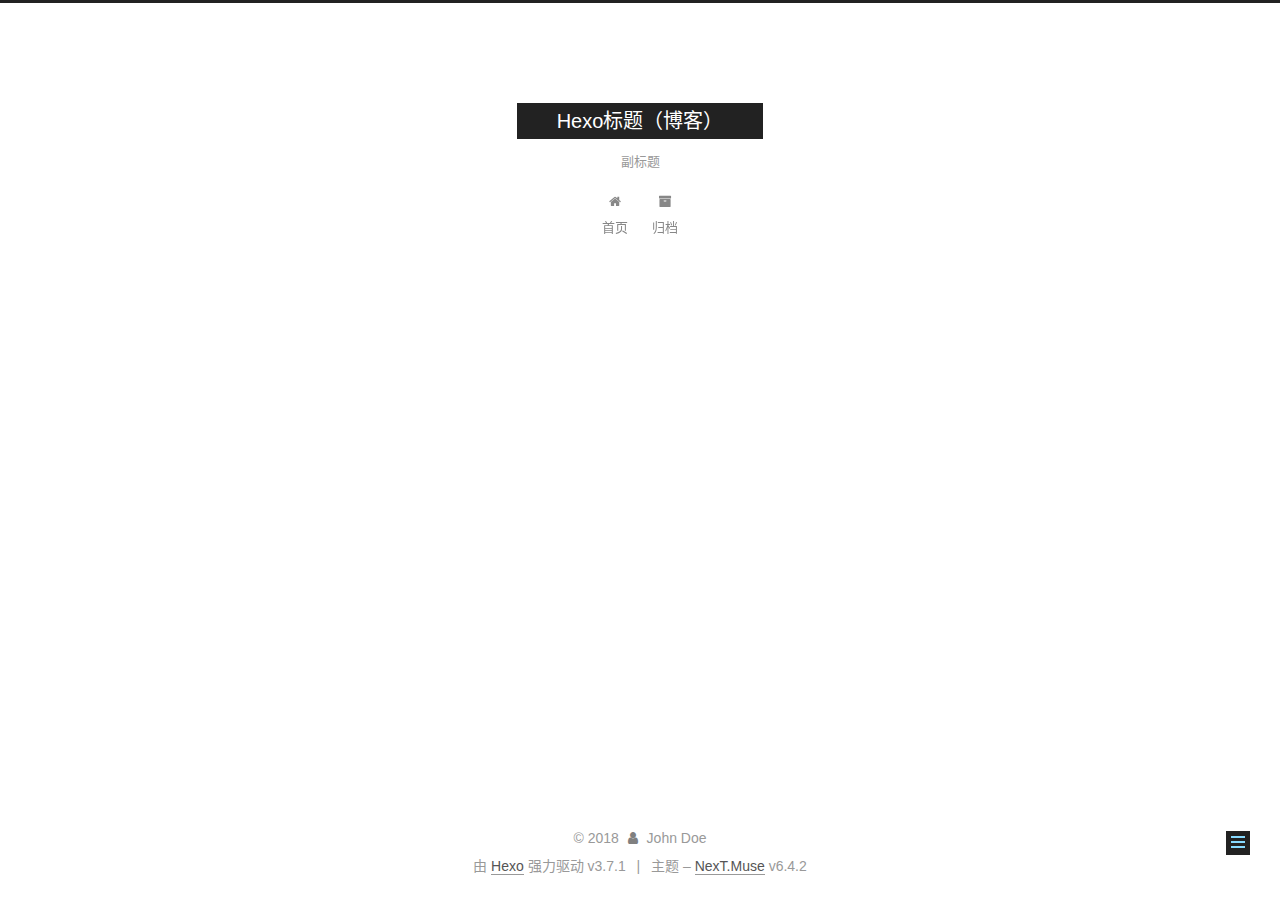
<file: 2018/09/30/第一篇文章/index.html>
<!DOCTYPE html>












  


<html class="theme-next muse use-motion" lang="zh-CN">
<head>
  <meta charset="UTF-8"/>
<meta http-equiv="X-UA-Compatible" content="IE=edge" />
<meta name="viewport" content="width=device-width, initial-scale=1, maximum-scale=2"/>
<meta name="theme-color" content="#222">












<meta http-equiv="Cache-Control" content="no-transform" />
<meta http-equiv="Cache-Control" content="no-siteapp" />






















<link href="/lib/font-awesome/css/font-awesome.min.css?v=4.6.2" rel="stylesheet" type="text/css" />

<link href="/css/main.css?v=6.4.2" rel="stylesheet" type="text/css" />


  <link rel="apple-touch-icon" sizes="180x180" href="/images/apple-touch-icon-next.png?v=6.4.2">


  <link rel="icon" type="image/png" sizes="32x32" href="/images/favicon-32x32-next.png?v=6.4.2">


  <link rel="icon" type="image/png" sizes="16x16" href="/images/favicon-16x16-next.png?v=6.4.2">


  <link rel="mask-icon" href="/images/logo.svg?v=6.4.2" color="#222">









<script type="text/javascript" id="hexo.configurations">
  var NexT = window.NexT || {};
  var CONFIG = {
    root: '/',
    scheme: 'Muse',
    version: '6.4.2',
    sidebar: {"position":"left","display":"post","offset":12,"b2t":false,"scrollpercent":false,"onmobile":false},
    fancybox: false,
    fastclick: false,
    lazyload: false,
    tabs: true,
    motion: {"enable":true,"async":false,"transition":{"post_block":"fadeIn","post_header":"slideDownIn","post_body":"slideDownIn","coll_header":"slideLeftIn","sidebar":"slideUpIn"}},
    algolia: {
      applicationID: '',
      apiKey: '',
      indexName: '',
      hits: {"per_page":10},
      labels: {"input_placeholder":"Search for Posts","hits_empty":"We didn't find any results for the search: ${query}","hits_stats":"${hits} results found in ${time} ms"}
    }
  };
</script>


  




  <meta name="description" content="kkkkkkkk">
<meta property="og:type" content="article">
<meta property="og:title" content="第一篇文章">
<meta property="og:url" content="http://yoursite.com/2018/09/30/第一篇文章/index.html">
<meta property="og:site_name" content="Hexo标题（博客）">
<meta property="og:description" content="kkkkkkkk">
<meta property="og:locale" content="zh-CN">
<meta property="og:updated_time" content="2018-09-30T15:04:08.497Z">
<meta name="twitter:card" content="summary">
<meta name="twitter:title" content="第一篇文章">
<meta name="twitter:description" content="kkkkkkkk">






  <link rel="canonical" href="http://yoursite.com/2018/09/30/第一篇文章/"/>



<script type="text/javascript" id="page.configurations">
  CONFIG.page = {
    sidebar: "",
  };
</script>

  <title>第一篇文章 | Hexo标题（博客）</title>
  









  <noscript>
  <style type="text/css">
    .use-motion .motion-element,
    .use-motion .brand,
    .use-motion .menu-item,
    .sidebar-inner,
    .use-motion .post-block,
    .use-motion .pagination,
    .use-motion .comments,
    .use-motion .post-header,
    .use-motion .post-body,
    .use-motion .collection-title { opacity: initial; }

    .use-motion .logo,
    .use-motion .site-title,
    .use-motion .site-subtitle {
      opacity: initial;
      top: initial;
    }

    .use-motion {
      .logo-line-before i { left: initial; }
      .logo-line-after i { right: initial; }
    }
  </style>
</noscript>

</head>

<body itemscope itemtype="http://schema.org/WebPage" lang="zh-CN">

  
  
    
  

  <div class="container sidebar-position-left page-post-detail">
    <div class="headband"></div>

    <header id="header" class="header" itemscope itemtype="http://schema.org/WPHeader">
      <div class="header-inner"><div class="site-brand-wrapper">
  <div class="site-meta ">
    

    <div class="custom-logo-site-title">
      <a href="/" class="brand" rel="start">
        <span class="logo-line-before"><i></i></span>
        <span class="site-title">Hexo标题（博客）</span>
        <span class="logo-line-after"><i></i></span>
      </a>
    </div>
    
      
        <p class="site-subtitle">副标题</p>
      
    
  </div>

  <div class="site-nav-toggle">
    <button aria-label="切换导航栏">
      <span class="btn-bar"></span>
      <span class="btn-bar"></span>
      <span class="btn-bar"></span>
    </button>
  </div>
</div>



<nav class="site-nav">
  
    <ul id="menu" class="menu">
      
        
        
        
          
          <li class="menu-item menu-item-home">
    <a href="/" rel="section">
      <i class="menu-item-icon fa fa-fw fa-home"></i> <br />首页</a>
  </li>
        
        
        
          
          <li class="menu-item menu-item-archives">
    <a href="/archives/" rel="section">
      <i class="menu-item-icon fa fa-fw fa-archive"></i> <br />归档</a>
  </li>

      
      
    </ul>
  

  
    

  

  
</nav>



  



</div>
    </header>

    


    <main id="main" class="main">
      <div class="main-inner">
        <div class="content-wrap">
          
          <div id="content" class="content">
            

  <div id="posts" class="posts-expand">
    

  

  
  
  

  

  <article class="post post-type-normal" itemscope itemtype="http://schema.org/Article">
  
  
  
  <div class="post-block">
    <link itemprop="mainEntityOfPage" href="http://yoursite.com/2018/09/30/第一篇文章/">

    <span hidden itemprop="author" itemscope itemtype="http://schema.org/Person">
      <meta itemprop="name" content="John Doe">
      <meta itemprop="description" content="网页描述">
      <meta itemprop="image" content="/images/avatar.gif">
    </span>

    <span hidden itemprop="publisher" itemscope itemtype="http://schema.org/Organization">
      <meta itemprop="name" content="Hexo标题（博客）">
    </span>

    
      <header class="post-header">

        
        
          <h1 class="post-title" itemprop="name headline">第一篇文章
              
            
          </h1>
        

        <div class="post-meta">
          <span class="post-time">

            
            
            

            
              <span class="post-meta-item-icon">
                <i class="fa fa-calendar-o"></i>
              </span>
              
                <span class="post-meta-item-text">发表于</span>
              

              
                
              

              <time title="创建时间：2018-09-30 22:58:50 / 修改时间：23:04:08" itemprop="dateCreated datePublished" datetime="2018-09-30T22:58:50+08:00">2018-09-30</time>
            

            
              

              
            
          </span>

          

          
            
          

          
          

          

          

          

        </div>
      </header>
    

    
    
    
    <div class="post-body" itemprop="articleBody">

      
      

      
        <p>kkkkkkkk</p>

      
    </div>

    

    
    
    

    

    

    

    <footer class="post-footer">
      

      
      
      

      
        <div class="post-nav">
          <div class="post-nav-next post-nav-item">
            
              <a href="/2018/09/30/hello-world/" rel="next" title="Hello World">
                <i class="fa fa-chevron-left"></i> Hello World
              </a>
            
          </div>

          <span class="post-nav-divider"></span>

          <div class="post-nav-prev post-nav-item">
            
          </div>
        </div>
      

      
      
    </footer>
  </div>
  
  
  
  </article>


  </div>


          </div>
          

  



        </div>
        
          
  
  <div class="sidebar-toggle">
    <div class="sidebar-toggle-line-wrap">
      <span class="sidebar-toggle-line sidebar-toggle-line-first"></span>
      <span class="sidebar-toggle-line sidebar-toggle-line-middle"></span>
      <span class="sidebar-toggle-line sidebar-toggle-line-last"></span>
    </div>
  </div>

  <aside id="sidebar" class="sidebar">
    
    <div class="sidebar-inner">

      

      

      <section class="site-overview-wrap sidebar-panel sidebar-panel-active">
        <div class="site-overview">
          <div class="site-author motion-element" itemprop="author" itemscope itemtype="http://schema.org/Person">
            
              <p class="site-author-name" itemprop="name">John Doe</p>
              <p class="site-description motion-element" itemprop="description">网页描述</p>
          </div>

          
            <nav class="site-state motion-element">
              
                <div class="site-state-item site-state-posts">
                
                  <a href="/archives/">
                
                    <span class="site-state-item-count">2</span>
                    <span class="site-state-item-name">日志</span>
                  </a>
                </div>
              

              

              
            </nav>
          

          

          

          
          

          
          

          
            
          
          

        </div>
      </section>

      

      

    </div>
  </aside>


        
      </div>
    </main>

    <footer id="footer" class="footer">
      <div class="footer-inner">
        <div class="copyright">&copy; <span itemprop="copyrightYear">2018</span>
  <span class="with-love" id="animate">
    <i class="fa fa-user"></i>
  </span>
  <span class="author" itemprop="copyrightHolder">John Doe</span>

  

  
</div>




  <div class="powered-by">由 <a class="theme-link" target="_blank" href="https://hexo.io">Hexo</a> 强力驱动 v3.7.1</div>



  <span class="post-meta-divider">|</span>



  <div class="theme-info">主题 – <a class="theme-link" target="_blank" href="https://theme-next.org">NexT.Muse</a> v6.4.2</div>




        








        
      </div>
    </footer>

    
      <div class="back-to-top">
        <i class="fa fa-arrow-up"></i>
        
      </div>
    

    
	
    

    
  </div>

  

<script type="text/javascript">
  if (Object.prototype.toString.call(window.Promise) !== '[object Function]') {
    window.Promise = null;
  }
</script>


























  
  
    <script type="text/javascript" src="/lib/jquery/index.js?v=2.1.3"></script>
  

  
  
    <script type="text/javascript" src="/lib/velocity/velocity.min.js?v=1.2.1"></script>
  

  
  
    <script type="text/javascript" src="/lib/velocity/velocity.ui.min.js?v=1.2.1"></script>
  


  


  <script type="text/javascript" src="/js/src/utils.js?v=6.4.2"></script>

  <script type="text/javascript" src="/js/src/motion.js?v=6.4.2"></script>



  
  

  
  <script type="text/javascript" src="/js/src/scrollspy.js?v=6.4.2"></script>
<script type="text/javascript" src="/js/src/post-details.js?v=6.4.2"></script>



  


  <script type="text/javascript" src="/js/src/bootstrap.js?v=6.4.2"></script>



  



  










  





  

  

  

  

  
  

  

  

  

  

  

</body>
</html>
</file>
<file: css/main.css>
/* normalize.css v3.0.2 | MIT License | git.io/normalize */
html {
  font-family: sans-serif; /* 1 */
  -ms-text-size-adjust: 100%; /* 2 */
  -webkit-text-size-adjust: 100%; /* 2 */
}
body {
  margin: 0;
}
article,
aside,
details,
figcaption,
figure,
footer,
header,
hgroup,
main,
menu,
nav,
section,
summary {
  display: block;
}
audio,
canvas,
progress,
video {
  display: inline-block; /* 1 */
  vertical-align: baseline; /* 2 */
}
audio:not([controls]) {
  display: none;
  height: 0;
}
[hidden],
template {
  display: none;
}
a {
  background-color: transparent;
}
a:active,
a:hover {
  outline: 0;
}
abbr[title] {
  border-bottom: 1px dotted;
}
b,
strong {
  font-weight: bold;
}
dfn {
  font-style: italic;
}
h1 {
  font-size: 2em;
  margin: 0.67em 0;
}
mark {
  background: #ff0;
  color: #000;
}
small {
  font-size: 80%;
}
sub,
sup {
  font-size: 75%;
  line-height: 0;
  position: relative;
  vertical-align: baseline;
}
sup {
  top: -0.5em;
}
sub {
  bottom: -0.25em;
}
img {
  border: 0;
}
svg:not(:root) {
  overflow: hidden;
}
figure {
  margin: 1em 40px;
}
hr {
  -moz-box-sizing: content-box;
  box-sizing: content-box;
  height: 0;
}
pre {
  overflow: auto;
}
code,
kbd,
pre,
samp {
  font-family: monospace, monospace;
  font-size: 1em;
}
button,
input,
optgroup,
select,
textarea {
  color: inherit; /* 1 */
  font: inherit; /* 2 */
  margin: 0; /* 3 */
}
button {
  overflow: visible;
}
button,
select {
  text-transform: none;
}
button,
html input[type="button"],
input[type="reset"],
input[type="submit"] {
  -webkit-appearance: button; /* 2 */
  cursor: pointer; /* 3 */
}
button[disabled],
html input[disabled] {
  cursor: default;
}
button::-moz-focus-inner,
input::-moz-focus-inner {
  border: 0;
  padding: 0;
}
input {
  line-height: normal;
}
input[type="checkbox"],
input[type="radio"] {
  box-sizing: border-box; /* 1 */
  padding: 0; /* 2 */
}
input[type="number"]::-webkit-inner-spin-button,
input[type="number"]::-webkit-outer-spin-button {
  height: auto;
}
input[type="search"] {
  -webkit-appearance: textfield; /* 1 */
  -moz-box-sizing: content-box;
  -webkit-box-sizing: content-box; /* 2 */
  box-sizing: content-box;
}
input[type="search"]::-webkit-search-cancel-button,
input[type="search"]::-webkit-search-decoration {
  -webkit-appearance: none;
}
fieldset {
  border: 1px solid #c0c0c0;
  margin: 0 2px;
  padding: 0.35em 0.625em 0.75em;
}
legend {
  border: 0; /* 1 */
  padding: 0; /* 2 */
}
textarea {
  overflow: auto;
}
optgroup {
  font-weight: bold;
}
table {
  border-collapse: collapse;
  border-spacing: 0;
}
td,
th {
  padding: 0;
}
::selection {
  background: #262a30;
  color: #fff;
}
body {
  position: relative;
  font-family: 'Lato', "PingFang SC", "Microsoft YaHei", sans-serif;
  font-size: 14px;
  line-height: 2;
  color: #555;
  background: #fff;
}
@media (max-width: 767px) {
  body {
    padding-right: 0 !important;
  }
}
@media (min-width: 768px) and (max-width: 991px) {
  body {
    padding-right: 0 !important;
  }
}
@media (min-width: 1200px) {
  body {
    font-size: 16px;
  }
}
h1,
h2,
h3,
h4,
h5,
h6 {
  margin: 0;
  padding: 0;
  font-weight: bold;
  line-height: 1.5;
  font-family: 'Lato', "PingFang SC", "Microsoft YaHei", sans-serif;
}
h1,
h2,
h3,
h4,
h5,
h6 {
  margin: 20px 0 15px;
}
h1 {
  font-size: 22px;
}
@media (max-width: 767px) {
  h1 {
    font-size: 18px;
  }
}
h2 {
  font-size: 20px;
}
@media (max-width: 767px) {
  h2 {
    font-size: 16px;
  }
}
h3 {
  font-size: 18px;
}
@media (max-width: 767px) {
  h3 {
    font-size: 14px;
  }
}
h4 {
  font-size: 16px;
}
@media (max-width: 767px) {
  h4 {
    font-size: 12px;
  }
}
h5 {
  font-size: 14px;
}
@media (max-width: 767px) {
  h5 {
    font-size: 10px;
  }
}
h6 {
  font-size: 12px;
}
@media (max-width: 767px) {
  h6 {
    font-size: 8px;
  }
}
p {
  margin: 0 0 20px 0;
}
a,
span.exturl {
  overflow-wrap: break-word;
  word-wrap: break-word;
  background-color: transparent;
  color: #555;
  text-decoration: none;
  outline: none;
  border-bottom: 1px solid #999;
  cursor: pointer;
}
a:hover,
span.exturl:hover,
a:active,
span.exturl:active {
  color: #222;
  border-bottom-color: #222;
}
blockquote {
  margin: 0;
  padding: 0;
}
img {
  display: block;
  margin: auto;
  max-width: 100%;
  height: auto;
}
hr {
  margin: 40px 0;
  height: 3px;
  border: none;
  background-color: #ddd;
  background-image: repeating-linear-gradient(-45deg, #fff, #fff 4px, transparent 4px, transparent 8px);
}
blockquote {
  padding: 0 15px;
  color: #666;
  border-left: 4px solid #ddd;
}
blockquote cite::before {
  content: "-";
  padding: 0 5px;
}
dt {
  font-weight: 700;
}
dd {
  margin: 0;
  padding: 0;
}
kbd {
  border: 1px solid #ccc;
  border-radius: 0.2em;
  box-shadow: 0.1em 0.1em 0.2em rgba(0,0,0,0.1);
  background-color: #f9f9f9;
  font-family: inherit;
  background-image: -webkit-linear-gradient(top, #eee, #fff, #eee);
  padding: 0.1em 0.3em;
  white-space: nowrap;
}
.text-left {
  text-align: left;
}
.text-center {
  text-align: center;
}
.text-right {
  text-align: right;
}
.text-justify {
  text-align: justify;
}
.text-nowrap {
  white-space: nowrap;
}
.text-lowercase {
  text-transform: lowercase;
}
.text-uppercase {
  text-transform: uppercase;
}
.text-capitalize {
  text-transform: capitalize;
}
.center-block {
  display: block;
  margin-left: auto;
  margin-right: auto;
}
.clearfix:before,
.clearfix:after {
  content: " ";
  display: table;
}
.clearfix:after {
  clear: both;
}
.pullquote {
  width: 45%;
}
.pullquote.left {
  float: left;
  margin-left: 5px;
  margin-right: 10px;
}
.pullquote.right {
  float: right;
  margin-left: 10px;
  margin-right: 5px;
}
.affix.affix.affix {
  position: fixed;
}
.translation {
  margin-top: -20px;
  font-size: 14px;
  color: #999;
}
.scrollbar-measure {
  width: 100px;
  height: 100px;
  overflow: scroll;
  position: absolute;
  top: -9999px;
}
.use-motion .motion-element {
  opacity: 0;
}
table {
  margin: 20px 0;
  width: 100%;
  border-collapse: collapse;
  border-spacing: 0;
  border: 1px solid #ddd;
  font-size: 14px;
  word-break: break-all;
}
table>tbody>tr:nth-of-type(odd) {
  background-color: #f9f9f9;
}
table>tbody>tr:hover {
  background-color: #f5f5f5;
}
caption,
th,
td {
  padding: 8px;
  text-align: left;
  vertical-align: middle;
  font-weight: normal;
}
th,
td {
  border-bottom: 3px solid #ddd;
  border-right: 1px solid #eee;
}
th {
  padding-bottom: 10px;
  font-weight: 700;
}
td {
  border-bottom-width: 1px;
}
html,
body {
  height: 100%;
}
.container {
  position: relative;
  min-height: 100%;
}
.header-inner {
  margin: 0 auto;
  padding: 100px 0 70px;
  width: 700px;
}
@media (min-width: 1200px) {
  .container .header-inner {
    width: 800px;
  }
}
@media (min-width: 1600px) {
  .container .header-inner {
    width: 900px;
  }
}
.main {
  padding-bottom: 150px;
}
.main-inner {
  margin: 0 auto;
  width: 700px;
}
@media (min-width: 1200px) {
  .container .main-inner {
    width: 800px;
  }
}
@media (min-width: 1600px) {
  .container .main-inner {
    width: 900px;
  }
}
.footer {
  position: absolute;
  left: 0;
  bottom: 0;
  width: 100%;
  min-height: 50px;
}
.footer-inner {
  box-sizing: border-box;
  margin: 20px auto;
  width: 700px;
}
@media (min-width: 1200px) {
  .container .footer-inner {
    width: 800px;
  }
}
@media (min-width: 1600px) {
  .container .footer-inner {
    width: 900px;
  }
}
pre,
.highlight {
  overflow: auto;
  margin: 20px 0;
  padding: 0;
  font-size: 14px;
  color: #4d4d4c;
  background: #f7f7f7;
  line-height: 1.6;
}
pre,
code {
  font-family: consolas, Menlo, "PingFang SC", "Microsoft YaHei", monospace;
}
code {
  overflow-wrap: break-word;
  word-wrap: break-word;
  padding: 2px 4px;
  color: #555;
  background: #eee;
  border-radius: 3px;
  font-size: 14px;
}
pre {
  padding: 10px;
}
pre code {
  padding: 0;
  color: #4d4d4c;
  background: none;
  text-shadow: none;
}
.highlight {
  border-radius: 1px;
}
.highlight pre {
  border: none;
  margin: 0;
  padding: 10px 0;
}
.highlight table {
  margin: 0;
  width: auto;
  border: none;
}
.highlight td {
  border: none;
  padding: 0;
}
.highlight figcaption {
  font-size: 1em;
  color: #4d4d4c;
  line-height: 1em;
  margin-bottom: 1em;
  margin: 0em;
  padding: 0.5em;
  background: #eee;
  border-bottom: 1px solid #e9e9e9;
}
.highlight figcaption:before,
.highlight figcaption:after {
  content: " ";
  display: table;
}
.highlight figcaption:after {
  clear: both;
}
.highlight figcaption a {
  float: right;
  color: #4d4d4c;
}
.highlight figcaption a:hover {
  border-bottom-color: #4d4d4c;
}
.highlight .gutter pre {
  padding-left: 10px;
  padding-right: 10px;
  color: #869194;
  text-align: right;
  background-color: #eff2f3;
}
.highlight .code pre {
  width: 100%;
  padding-left: 10px;
  padding-right: 10px;
  background-color: #f7f7f7;
}
.highlight .line {
  height: 20px;
}
.gutter {
  -webkit-user-select: none;
  -moz-user-select: none;
  -ms-user-select: none;
  user-select: none;
}
.gist table {
  width: auto;
}
.gist table td {
  border: none;
}
pre .deletion {
  background: #fdd;
}
pre .addition {
  background: #dfd;
}
pre .meta {
  color: #8959a8;
}
pre .comment {
  color: #8e908c;
}
pre .variable,
pre .attribute,
pre .tag,
pre .regexp,
pre .ruby .constant,
pre .xml .tag .title,
pre .xml .pi,
pre .xml .doctype,
pre .html .doctype,
pre .css .id,
pre .css .class,
pre .css .pseudo {
  color: #c82829;
}
pre .number,
pre .preprocessor,
pre .built_in,
pre .literal,
pre .params,
pre .constant,
pre .command {
  color: #f5871f;
}
pre .ruby .class .title,
pre .css .rules .attribute,
pre .string,
pre .value,
pre .inheritance,
pre .header,
pre .ruby .symbol,
pre .xml .cdata,
pre .special,
pre .number,
pre .formula {
  color: #718c00;
}
pre .title,
pre .css .hexcolor {
  color: #3e999f;
}
pre .function,
pre .python .decorator,
pre .python .title,
pre .ruby .function .title,
pre .ruby .title .keyword,
pre .perl .sub,
pre .javascript .title,
pre .coffeescript .title {
  color: #4271ae;
}
pre .keyword,
pre .javascript .function {
  color: #8959a8;
}
.posts-expand .post-body img.full-image {
  border: none;
}
.blockquote-center,
.page-home .post-type-quote blockquote,
.page-post-detail .post-type-quote blockquote {
  position: relative;
  margin: 40px 0;
  padding: 0;
  border-left: none;
  text-align: center;
}
.blockquote-center::before,
.page-home .post-type-quote blockquote::before,
.page-post-detail .post-type-quote blockquote::before,
.blockquote-center::after,
.page-home .post-type-quote blockquote::after,
.page-post-detail .post-type-quote blockquote::after {
  position: absolute;
  content: ' ';
  display: block;
  width: 100%;
  height: 24px;
  opacity: 0.2;
  background-repeat: no-repeat;
  background-position: 0 -6px;
  background-size: 22px 22px;
}
.blockquote-center::before,
.page-home .post-type-quote blockquote::before,
.page-post-detail .post-type-quote blockquote::before {
  top: -20px;
  background-image: url("../images/quote-l.svg");
  border-top: 1px solid #ccc;
}
.blockquote-center::after,
.page-home .post-type-quote blockquote::after,
.page-post-detail .post-type-quote blockquote::after {
  bottom: -20px;
  background-image: url("../images/quote-r.svg");
  border-bottom: 1px solid #ccc;
  background-position: 100% 8px;
}
.blockquote-center p,
.page-home .post-type-quote blockquote p,
.page-post-detail .post-type-quote blockquote p,
.blockquote-center div,
.page-home .post-type-quote blockquote div,
.page-post-detail .post-type-quote blockquote div {
  text-align: center;
}
.post .post-body .group-picture img {
  box-sizing: border-box;
  padding: 0 3px;
  border: none;
}
.post .group-picture-row {
  overflow: hidden;
  margin-top: 6px;
}
.post .group-picture-row:first-child {
  margin-top: 0;
}
.post .group-picture-column {
  float: left;
}
.page-post-detail .post-body .group-picture-column {
  float: none;
  margin-top: 10px;
  width: auto !important;
}
.page-post-detail .post-body .group-picture-column img {
  margin: 0 auto;
}
.page-archive .group-picture-container {
  overflow: hidden;
}
.page-archive .group-picture-row {
  float: left;
}
.page-archive .group-picture-row:first-child {
  margin-top: 6px;
}
.page-archive .group-picture-column {
  max-width: 150px;
  max-height: 150px;
}
.post-body .note {
  position: relative;
  padding: 15px;
  margin-bottom: 20px;
  border: 1px solid #eee;
  border-left-width: 5px;
  border-radius: 3px;
}
.post-body .note h2,
.post-body .note h3,
.post-body .note h4,
.post-body .note h5,
.post-body .note h6 {
  margin-top: 0;
  margin-bottom: 0;
  border-bottom: initial;
  padding-top: 0 !important;
}
.post-body .note p:first-child,
.post-body .note ul:first-child,
.post-body .note ol:first-child,
.post-body .note table:first-child,
.post-body .note pre:first-child,
.post-body .note blockquote:first-child {
  margin-top: 0;
}
.post-body .note p:last-child,
.post-body .note ul:last-child,
.post-body .note ol:last-child,
.post-body .note table:last-child,
.post-body .note pre:last-child,
.post-body .note blockquote:last-child {
  margin-bottom: 0;
}
.post-body .note.default {
  border-left-color: #777;
}
.post-body .note.default h2,
.post-body .note.default h3,
.post-body .note.default h4,
.post-body .note.default h5,
.post-body .note.default h6 {
  color: #777;
}
.post-body .note.primary {
  border-left-color: #6f42c1;
}
.post-body .note.primary h2,
.post-body .note.primary h3,
.post-body .note.primary h4,
.post-body .note.primary h5,
.post-body .note.primary h6 {
  color: #6f42c1;
}
.post-body .note.info {
  border-left-color: #428bca;
}
.post-body .note.info h2,
.post-body .note.info h3,
.post-body .note.info h4,
.post-body .note.info h5,
.post-body .note.info h6 {
  color: #428bca;
}
.post-body .note.success {
  border-left-color: #5cb85c;
}
.post-body .note.success h2,
.post-body .note.success h3,
.post-body .note.success h4,
.post-body .note.success h5,
.post-body .note.success h6 {
  color: #5cb85c;
}
.post-body .note.warning {
  border-left-color: #f0ad4e;
}
.post-body .note.warning h2,
.post-body .note.warning h3,
.post-body .note.warning h4,
.post-body .note.warning h5,
.post-body .note.warning h6 {
  color: #f0ad4e;
}
.post-body .note.danger {
  border-left-color: #d9534f;
}
.post-body .note.danger h2,
.post-body .note.danger h3,
.post-body .note.danger h4,
.post-body .note.danger h5,
.post-body .note.danger h6 {
  color: #d9534f;
}
.post-body .label {
  display: inline;
  padding: 0 2px;
  white-space: nowrap;
}
.post-body .label.default {
  background-color: #f0f0f0;
}
.post-body .label.primary {
  background-color: #efe6f7;
}
.post-body .label.info {
  background-color: #e5f2f8;
}
.post-body .label.success {
  background-color: #e7f4e9;
}
.post-body .label.warning {
  background-color: #fcf6e1;
}
.post-body .label.danger {
  background-color: #fae8eb;
}
.post-body .tabs {
  position: relative;
  display: block;
  margin-bottom: 20px;
  padding-top: 10px;
}
.post-body .tabs ul.nav-tabs {
  margin: 0;
  padding: 0;
  display: flex;
  margin-bottom: -1px;
}
@media (max-width: 413px) {
  .post-body .tabs ul.nav-tabs {
    display: block;
    margin-bottom: 5px;
  }
}
.post-body .tabs ul.nav-tabs li.tab {
  list-style-type: none !important;
  margin: 0 0.25em 0 0;
  border-top: 3px solid transparent;
  border-left: 1px solid transparent;
  border-right: 1px solid transparent;
}
@media (max-width: 413px) {
  .post-body .tabs ul.nav-tabs li.tab {
    margin: initial;
    border-top: 1px solid transparent;
    border-left: 3px solid transparent;
    border-right: 1px solid transparent;
    border-bottom: 1px solid transparent;
  }
}
.post-body .tabs ul.nav-tabs li.tab a {
  outline: 0;
  border-bottom: initial;
  display: block;
  line-height: 1.8em;
  padding: 0.25em 0.75em;
  transition-duration: 0.2s;
  transition-timing-function: ease-out;
  transition-delay: 0s;
}
.post-body .tabs ul.nav-tabs li.tab a i {
  width: 1.285714285714286em;
}
.post-body .tabs ul.nav-tabs li.tab.active {
  border-top: 3px solid #fc6423;
  border-left: 1px solid #ddd;
  border-right: 1px solid #ddd;
  background-color: #fff;
}
@media (max-width: 413px) {
  .post-body .tabs ul.nav-tabs li.tab.active {
    border-top: 1px solid #ddd;
    border-left: 3px solid #fc6423;
    border-right: 1px solid #ddd;
    border-bottom: 1px solid #ddd;
  }
}
.post-body .tabs ul.nav-tabs li.tab.active a {
  cursor: default;
  color: #555;
}
.post-body .tabs .tab-content {
  background-color: #fff;
}
.post-body .tabs .tab-content .tab-pane {
  border: 1px solid #ddd;
  padding: 20px 20px 0 20px;
}
.post-body .tabs .tab-content .tab-pane:not(.active) {
  display: none !important;
}
.post-body .tabs .tab-content .tab-pane.active {
  display: block !important;
}
.btn {
  display: inline-block;
  padding: 0 20px;
  font-size: 14px;
  color: #fff;
  background: #222;
  border: 2px solid #222;
  text-decoration: none;
  border-radius: 0;
  transition-property: background-color;
  transition-duration: 0.2s;
  transition-timing-function: ease-in-out;
  transition-delay: 0s;
  line-height: 2;
}
.btn:hover {
  border-color: #222;
  color: #222;
  background: #fff;
}
.btn +.btn {
  margin: 0 0 8px 8px;
}
.btn .fa-fw {
  width: 1.285714285714286em;
  text-align: left;
}
.btn-bar {
  display: block;
  width: 22px;
  height: 2px;
  background: #555;
  border-radius: 1px;
}
.btn-bar+.btn-bar {
  margin-top: 4px;
}
.pagination {
  margin: 120px 0 40px;
  text-align: center;
  border-top: 1px solid #eee;
}
.page-number-basic,
.pagination .prev,
.pagination .next,
.pagination .page-number,
.pagination .space {
  display: inline-block;
  position: relative;
  top: -1px;
  margin: 0 10px;
  padding: 0 11px;
}
@media (max-width: 767px) {
  .page-number-basic,
  .pagination .prev,
  .pagination .next,
  .pagination .page-number,
  .pagination .space {
    margin: 0 5px;
  }
}
.pagination .prev,
.pagination .next,
.pagination .page-number {
  border-bottom: 0;
  border-top: 1px solid #eee;
  transition-property: border-color;
  transition-duration: 0.2s;
  transition-timing-function: ease-in-out;
  transition-delay: 0s;
}
.pagination .prev:hover,
.pagination .next:hover,
.pagination .page-number:hover {
  border-top-color: #222;
}
.pagination .space {
  padding: 0;
  margin: 0;
}
.pagination .prev {
  margin-left: 0;
}
.pagination .next {
  margin-right: 0;
}
.pagination .page-number.current {
  color: #fff;
  background: #ccc;
  border-top-color: #ccc;
}
@media (max-width: 767px) {
  .pagination {
    border-top: none;
  }
  .pagination .prev,
  .pagination .next,
  .pagination .page-number {
    margin-bottom: 10px;
    border-top: 0;
    border-bottom: 1px solid #eee;
    padding: 0 10px;
  }
  .pagination .prev:hover,
  .pagination .next:hover,
  .pagination .page-number:hover {
    border-bottom-color: #222;
  }
}
.comments {
  margin: 60px 20px 0;
}
.tag-cloud {
  text-align: center;
}
.tag-cloud a {
  display: inline-block;
  margin: 10px;
}
.back-to-top {
  box-sizing: border-box;
  position: fixed;
  bottom: -100px;
  right: 30px;
  z-index: 1050;
  padding: 0 6px;
  width: 24px;
  background: #222;
  font-size: 12px;
  opacity: 1;
  color: #fff;
  cursor: pointer;
  text-align: center;
  -webkit-transform: translateZ(0);
  transition-property: bottom;
  transition-duration: 0.2s;
  transition-timing-function: ease-in-out;
  transition-delay: 0s;
}
@media (min-width: 768px) and (max-width: 991px) {
  .back-to-top {
    display: none !important;
  }
}
@media (max-width: 767px) {
  .back-to-top {
    display: none !important;
  }
}
.back-to-top.back-to-top-on {
  bottom: 19px;
}
.header {
  background: transparent;
}
.header-inner {
  position: relative;
}
.headband {
  height: 3px;
  background: #222;
}
.site-meta {
  margin: 0;
  text-align: center;
}
@media (max-width: 767px) {
  .site-meta {
    text-align: center;
  }
}
.brand {
  position: relative;
  display: inline-block;
  padding: 0 40px;
  color: #fff;
  background: #222;
  border-bottom: none;
}
.brand:hover {
  color: #fff;
}
.logo {
  display: inline-block;
  margin-right: 5px;
  line-height: 36px;
  vertical-align: top;
}
.site-title {
  display: inline-block;
  vertical-align: top;
  line-height: 36px;
  font-size: 20px;
  font-weight: normal;
  font-family: 'Lato', "PingFang SC", "Microsoft YaHei", sans-serif;
}
.site-subtitle {
  margin-top: 10px;
  font-size: 13px;
  color: #999;
}
.use-motion .brand {
  opacity: 0;
}
.use-motion .logo,
.use-motion .site-title,
.use-motion .site-subtitle {
  opacity: 0;
  position: relative;
  top: -10px;
}
.site-nav-toggle {
  display: none;
  position: absolute;
  top: 10px;
  left: 10px;
}
@media (max-width: 767px) {
  .site-nav-toggle {
    display: block;
  }
}
.site-nav-toggle button {
  margin-top: 2px;
  padding: 9px 10px;
  background: transparent;
  border: none;
}
@media (max-width: 767px) {
  .site-nav {
    display: none;
    margin: 0 -10px;
    padding: 0 10px;
    clear: both;
    border-top: 1px solid #ddd;
  }
}
@media (min-width: 768px) and (max-width: 991px) {
  .site-nav {
    display: block !important;
  }
}
@media (min-width: 992px) {
  .site-nav {
    display: block !important;
  }
}
.menu {
  margin-top: 20px;
  padding-left: 0;
  text-align: center;
}
.menu .menu-item {
  display: inline-block;
  margin: 0 10px;
  list-style: none;
}
@media screen and (max-width: 767px) {
  .menu .menu-item {
    margin-top: 10px;
  }
}
.menu .menu-item a {
  display: block;
  font-size: 13px;
  line-height: inherit;
  border-bottom: 1px solid transparent;
  transition-property: border-color;
  transition-duration: 0.2s;
  transition-timing-function: ease-in-out;
  transition-delay: 0s;
}
.menu .menu-item a:hover {
  border-bottom-color: #222;
}
.menu .menu-item .fa {
  margin-right: 5px;
}
.use-motion .menu-item {
  opacity: 0;
}
.post-body {
  overflow-wrap: break-word;
  word-wrap: break-word;
  font-family: 'Lato', "PingFang SC", "Microsoft YaHei", sans-serif;
}
.post-body span.exturl .fa {
  font-size: 14px;
  margin-left: 4px;
}
.post-body .fancybox img {
  display: block !important;
  margin: 0 auto;
  cursor: pointer;
  cursor: zoom-in;
  cursor: -webkit-zoom-in;
}
.post-body .image-caption,
.post-body .figure .caption {
  margin: -20px auto 15px;
  text-align: center;
  font-size: 14px;
  color: #999;
  font-weight: bold;
  line-height: 1;
}
.post-sticky-flag {
  display: inline-block;
  font-size: 16px;
  -ms-transform: rotate(30deg);
  -webkit-transform: rotate(30deg);
  -moz-transform: rotate(30deg);
  -ms-transform: rotate(30deg);
  -o-transform: rotate(30deg);
  transform: rotate(30deg);
}
.use-motion .post-block,
.use-motion .pagination,
.use-motion .comments {
  opacity: 0;
}
.use-motion .post-header {
  opacity: 0;
}
.use-motion .post-body {
  opacity: 0;
}
.use-motion .collection-title {
  opacity: 0;
}
.posts-expand {
  padding-top: 40px;
}
@media (max-width: 767px) {
  .posts-expand {
    margin: 0 20px;
  }
  .post-body pre .gutter pre {
    padding-right: 10px;
  }
  .post-body .highlight {
    margin-left: 0px;
    margin-right: 0px;
    padding: 0;
  }
  .post-body .highlight .gutter pre {
    padding-right: 10px;
  }
}
@media (min-width: 992px) {
  .posts-expand .post-body {
    text-align: justify;
  }
}
.posts-expand .post-body h2,
.posts-expand .post-body h3,
.posts-expand .post-body h4,
.posts-expand .post-body h5,
.posts-expand .post-body h6 {
  padding-top: 10px;
}
.posts-expand .post-body h2 .header-anchor,
.posts-expand .post-body h3 .header-anchor,
.posts-expand .post-body h4 .header-anchor,
.posts-expand .post-body h5 .header-anchor,
.posts-expand .post-body h6 .header-anchor {
  float: right;
  margin-left: 10px;
  color: #ccc;
  border-bottom-style: none;
  visibility: hidden;
}
.posts-expand .post-body h2 .header-anchor:hover,
.posts-expand .post-body h3 .header-anchor:hover,
.posts-expand .post-body h4 .header-anchor:hover,
.posts-expand .post-body h5 .header-anchor:hover,
.posts-expand .post-body h6 .header-anchor:hover {
  color: inherit;
}
.posts-expand .post-body h2:hover .header-anchor,
.posts-expand .post-body h3:hover .header-anchor,
.posts-expand .post-body h4:hover .header-anchor,
.posts-expand .post-body h5:hover .header-anchor,
.posts-expand .post-body h6:hover .header-anchor {
  visibility: visible;
}
.posts-expand .post-body ul li {
  list-style: circle;
}
.posts-expand .post-body img {
  box-sizing: border-box;
  margin: auto;
  padding: 3px;
  border: 1px solid #ddd;
}
.posts-expand .post-body .fancybox img {
  margin: 0 auto 25px;
}
.posts-expand .post-body img {
  margin: 0 auto 25px;
}
@media (max-width: 767px) {
  .posts-collapse {
    margin: 0 20px;
  }
  .posts-collapse .post-title,
  .posts-collapse .post-meta {
    display: block;
    width: auto;
    text-align: left;
  }
}
.posts-collapse {
  position: relative;
  z-index: 1010;
  margin-left: 55px;
}
.posts-collapse::after {
  content: " ";
  position: absolute;
  top: 20px;
  left: 0;
  margin-left: -2px;
  width: 4px;
  height: 100%;
  background: #f5f5f5;
  z-index: -1;
}
@media (max-width: 767px) {
  .posts-collapse {
    margin: 0 20px;
  }
}
.posts-collapse .collection-title {
  position: relative;
  margin: 60px 0;
}
.posts-collapse .collection-title h1,
.posts-collapse .collection-title h2 {
  margin-left: 20px;
}
.posts-collapse .collection-title small {
  color: #bbb;
  margin-left: 5px;
}
.posts-collapse .collection-title::before {
  content: " ";
  position: absolute;
  left: 0;
  top: 50%;
  margin-left: -4px;
  margin-top: -4px;
  width: 8px;
  height: 8px;
  background: #bbb;
  border-radius: 50%;
}
.posts-collapse .post {
  margin: 30px 0;
}
.posts-collapse .post-header {
  position: relative;
  transition-duration: 0.2s;
  transition-timing-function: ease-in-out;
  transition-delay: 0s;
  transition-property: border;
  border-bottom: 1px dashed #ccc;
}
.posts-collapse .post-header::before {
  content: " ";
  position: absolute;
  left: 0;
  top: 12px;
  width: 6px;
  height: 6px;
  margin-left: -4px;
  background: #bbb;
  border-radius: 50%;
  border: 1px solid #fff;
  transition-duration: 0.2s;
  transition-timing-function: ease-in-out;
  transition-delay: 0s;
  transition-property: background;
}
.posts-collapse .post-header:hover {
  border-bottom-color: #666;
}
.posts-collapse .post-header:hover::before {
  background: #222;
}
.posts-collapse .post-meta {
  position: absolute;
  font-size: 12px;
  left: 20px;
  top: 5px;
}
.posts-collapse .post-comments-count {
  display: none;
}
.posts-collapse .post-title {
  margin-left: 60px;
  font-size: 16px;
  font-weight: normal;
  line-height: inherit;
}
.posts-collapse .post-title::after {
  margin-left: 3px;
  opacity: 0.6;
}
.posts-collapse .post-title a {
  color: #666;
  border-bottom: none;
}
.page-home .post-type-quote .post-header,
.page-post-detail .post-type-quote .post-header,
.page-home .post-type-quote .post-tags,
.page-post-detail .post-type-quote .post-tags {
  display: none;
}
.posts-expand .post-title {
  overflow-wrap: break-word;
  word-wrap: break-word;
  text-align: center;
  font-weight: 400;
}
.posts-expand .post-title-link {
  display: inline-block;
  position: relative;
  color: #555;
  border-bottom: none;
  line-height: 1.2;
  vertical-align: top;
}
.posts-expand .post-title-link::before {
  content: "";
  position: absolute;
  width: 100%;
  height: 2px;
  bottom: 0;
  left: 0;
  background-color: #000;
  visibility: hidden;
  -webkit-transform: scaleX(0);
  -moz-transform: scaleX(0);
  -ms-transform: scaleX(0);
  -o-transform: scaleX(0);
  transform: scaleX(0);
  transition-duration: 0.2s;
  transition-timing-function: ease-in-out;
  transition-delay: 0s;
}
.posts-expand .post-title-link:hover::before {
  visibility: visible;
  -webkit-transform: scaleX(1);
  -moz-transform: scaleX(1);
  -ms-transform: scaleX(1);
  -o-transform: scaleX(1);
  transform: scaleX(1);
}
.posts-expand .post-title-link .fa {
  font-size: 16px;
}
.posts-expand .post-meta {
  margin: 3px 0 60px 0;
  color: #999;
  font-family: 'Lato', "PingFang SC", "Microsoft YaHei", sans-serif;
  font-size: 12px;
  text-align: center;
}
.posts-expand .post-meta .post-category-list {
  display: inline-block;
  margin: 0;
  padding: 3px;
}
.posts-expand .post-meta .post-category-list-link {
  color: #999;
}
.posts-expand .post-meta .post-description {
  font-size: 14px;
  margin-top: 2px;
}
.posts-expand .post-meta time {
  border-bottom: 1px dashed #999;
  cursor: help;
}
.post-meta-divider {
  margin: 0 0.5em;
}
.post-meta-item-icon {
  margin-right: 3px;
}
@media (min-width: 768px) and (max-width: 991px) {
  .post-meta-item-icon {
    display: inline-block;
  }
}
@media (max-width: 767px) {
  .post-meta-item-icon {
    display: inline-block;
  }
}
@media (min-width: 768px) and (max-width: 991px) {
  .post-meta-item-text {
    display: none;
  }
}
@media (max-width: 767px) {
  .post-meta-item-text {
    display: none;
  }
}
.post-button {
  margin-top: 40px;
}
.posts-expand .post-tags {
  margin-top: 40px;
  text-align: center;
}
.posts-expand .post-tags a {
  display: inline-block;
  margin-right: 10px;
  font-size: 13px;
}
.post-nav {
  display: table;
  margin-top: 15px;
  width: 100%;
  border-top: 1px solid #eee;
}
.post-nav-divider {
  display: table-cell;
  width: 10%;
}
.post-nav-item {
  display: table-cell;
  padding: 10px 0 0 0;
  width: 45%;
  vertical-align: top;
}
.post-nav-item a {
  position: relative;
  display: block;
  line-height: 25px;
  font-size: 14px;
  color: #555;
  border-bottom: none;
}
.post-nav-item a:hover {
  color: #222;
  border-bottom: none;
}
.post-nav-item a:active {
  top: 2px;
}
.post-nav-item .fa {
  position: absolute;
  top: 8px;
  left: 0;
  font-size: 12px;
}
.post-nav-next a {
  padding-left: 15px;
}
.post-nav-prev {
  text-align: right;
}
.post-nav-prev a {
  padding-right: 15px;
}
.post-nav-prev .fa {
  right: 0;
  left: auto;
}
.posts-expand .post-eof {
  display: block;
  margin: 80px auto 60px;
  width: 8%;
  height: 1px;
  background: #ccc;
  text-align: center;
}
.post:last-child .post-eof.post-eof.post-eof {
  display: none;
}
.post-gallery {
  display: table;
  table-layout: fixed;
  width: 100%;
  border-collapse: separate;
}
.post-gallery-row {
  display: table-row;
}
.post-gallery .post-gallery-img {
  display: table-cell;
  text-align: center;
  vertical-align: middle;
  border: none;
}
.post-gallery .post-gallery-img img {
  max-width: 100%;
  max-height: 100%;
  border: none;
}
.fancybox-close,
.fancybox-close:hover {
  border: none;
}
.rtl.post-body p,
.rtl.post-body a,
.rtl.post-body h1,
.rtl.post-body h2,
.rtl.post-body h3,
.rtl.post-body h4,
.rtl.post-body h5,
.rtl.post-body h6,
.rtl.post-body li,
.rtl.post-body ul,
.rtl.post-body ol {
  direction: rtl;
  font-family: UKIJ Ekran;
}
.rtl.post-title {
  font-family: UKIJ Ekran;
}
.sidebar {
  position: fixed;
  right: 0;
  top: 0;
  bottom: 0;
  width: 0;
  z-index: 1040;
  box-shadow: inset 0 2px 6px #000;
  background: #222;
  -webkit-transform: translateZ(0);
}
.sidebar a,
.sidebar .exturl {
  color: #999;
  border-bottom-color: #555;
}
.sidebar a:hover,
.sidebar .exturl:hover {
  color: #eee;
}
@media (min-width: 768px) and (max-width: 991px) {
  .sidebar {
    display: none !important;
  }
}
@media (max-width: 767px) {
  .sidebar {
    display: none !important;
  }
}
.sidebar-inner {
  position: relative;
  padding: 20px 10px;
  color: #999;
  text-align: center;
}
.site-overview-wrap {
  overflow: hidden;
}
.site-overview {
  overflow-y: auto;
  overflow-x: hidden;
}
.sidebar-toggle {
  position: fixed;
  right: 30px;
  bottom: 45px;
  width: 14px;
  height: 14px;
  padding: 5px;
  background: #222;
  line-height: 0;
  z-index: 1050;
  cursor: pointer;
  -webkit-transform: translateZ(0);
}
@media (min-width: 768px) and (max-width: 991px) {
  .sidebar-toggle {
    display: none !important;
  }
}
@media (max-width: 767px) {
  .sidebar-toggle {
    display: none !important;
  }
}
.sidebar-toggle-line {
  position: relative;
  display: inline-block;
  vertical-align: top;
  height: 2px;
  width: 100%;
  background: #fff;
  margin-top: 3px;
}
.sidebar-toggle-line:first-child {
  margin-top: 0;
}
.site-author-image {
  display: block;
  margin: 0 auto;
  padding: 2px;
  max-width: 96px;
  height: auto;
  border: 2px solid #333;
  opacity: 1;
}
.site-author-name {
  margin: 5px 0 0;
  text-align: center;
  color: #f5f5f5;
  font-weight: normal;
}
.site-description {
  margin-top: 5px;
  text-align: center;
  font-size: 14px;
  color: #999;
}
.site-state {
  overflow: hidden;
  line-height: 1.4;
  white-space: nowrap;
  text-align: center;
}
.site-state-item {
  display: inline-block;
  padding: 0 15px;
  border-left: 1px solid #333;
}
.site-state-item:first-child {
  border-left: none;
}
.site-state-item a {
  border-bottom: none;
}
.site-state-item-count {
  display: block;
  text-align: center;
  color: inherit;
  font-weight: 600;
  font-size: 18px;
}
.site-state-item-name {
  font-size: 13px;
  color: inherit;
}
.feed-link {
  margin-top: 20px;
}
.feed-link a {
  display: inline-block;
  padding: 0 15px;
  color: #fc6423;
  border: 1px solid #fc6423;
  border-radius: 4px;
}
.feed-link a i {
  color: #fc6423;
  font-size: 14px;
}
.feed-link a:hover {
  color: #fff;
  background: #fc6423;
}
.feed-link a:hover i {
  color: #fff;
}
.links-of-author {
  margin-top: 20px;
}
.links-of-author a,
.links-of-author .exturl {
  display: inline-block;
  vertical-align: middle;
  margin-right: 10px;
  margin-bottom: 10px;
  border-bottom-color: #555;
  font-size: 13px;
}
.links-of-author a:before,
.links-of-author .exturl:before {
  display: inline-block;
  vertical-align: middle;
  margin-right: 3px;
  content: " ";
  width: 4px;
  height: 4px;
  border-radius: 50%;
  background: #ff7182;
}
.links-of-blogroll {
  font-size: 13px;
}
.links-of-blogroll-title {
  margin-top: 20px;
  font-size: 14px;
  font-weight: 600;
}
.links-of-blogroll-list {
  margin: 0;
  padding: 0;
  list-style: none;
}
.links-of-blogroll-item {
  padding: 2px 10px;
}
.links-of-blogroll-item a {
  max-width: 280px;
  box-sizing: border-box;
  display: inline-block;
  overflow: hidden;
  white-space: nowrap;
  text-overflow: ellipsis;
}
.sidebar-nav {
  margin: 0 0 20px;
  padding-left: 0;
}
.sidebar-nav li {
  display: inline-block;
  cursor: pointer;
  border-bottom: 1px solid transparent;
  font-size: 14px;
  color: #555;
}
.sidebar-nav li:hover {
  color: #f5f5f5;
}
.page-post-detail .sidebar-nav-toc {
  padding: 0 5px;
}
.page-post-detail .sidebar-nav-overview {
  margin-left: 10px;
}
.sidebar-nav .sidebar-nav-active {
  color: #87daff;
  border-bottom-color: #87daff;
}
.sidebar-nav .sidebar-nav-active:hover {
  color: #87daff;
}
.sidebar-panel {
  display: none;
}
.sidebar-panel-active {
  display: block;
}
.post-toc-empty {
  font-size: 14px;
  color: #666;
}
.post-toc-wrap {
  overflow: hidden;
}
.post-toc {
  overflow: auto;
}
.post-toc ol {
  margin: 0;
  padding: 0 2px 5px 10px;
  text-align: left;
  list-style: none;
  font-size: 14px;
}
.post-toc ol > ol {
  padding-left: 0;
}
.post-toc ol a {
  transition-duration: 0.2s;
  transition-timing-function: ease-in-out;
  transition-delay: 0s;
  transition-property: all;
  color: #999;
  border-bottom-color: #555;
}
.post-toc ol a:hover {
  color: #ccc;
  border-bottom-color: #ccc;
}
.post-toc .nav-item {
  overflow: hidden;
  text-overflow: ellipsis;
  white-space: nowrap;
  line-height: 1.8;
}
.post-toc .nav .nav-child {
  display: none;
}
.post-toc .nav .active > .nav-child {
  display: block;
}
.post-toc .nav .active-current > .nav-child {
  display: block;
}
.post-toc .nav .active-current > .nav-child > .nav-item {
  display: block;
}
.post-toc .nav .active > a {
  color: #87daff;
  border-bottom-color: #87daff;
}
.post-toc .nav .active-current > a {
  color: #87daff;
}
.post-toc .nav .active-current > a:hover {
  color: #87daff;
}
.footer {
  font-size: 14px;
  color: #999;
}
.footer img {
  border: none;
}
.footer-inner {
  text-align: center;
}
.with-love {
  display: inline-block;
  margin: 0 5px;
  color: #808080;
}
.powered-by,
.theme-info {
  display: inline-block;
}
.cc-license {
  margin-top: 10px;
  text-align: center;
}
.cc-license .cc-opacity {
  opacity: 0.7;
  border-bottom: none;
}
.cc-license .cc-opacity:hover {
  opacity: 0.9;
}
.cc-license img {
  display: inline-block;
}
@-moz-keyframes iconAnimate {
  0%, 100% {
    -webkit-transform: scale(1);
    -moz-transform: scale(1);
    -ms-transform: scale(1);
    -o-transform: scale(1);
    transform: scale(1);
  }
  10%, 30% {
    -webkit-transform: scale(0.9);
    -moz-transform: scale(0.9);
    -ms-transform: scale(0.9);
    -o-transform: scale(0.9);
    transform: scale(0.9);
  }
  20%, 40%, 60%, 80% {
    -webkit-transform: scale(1.1);
    -moz-transform: scale(1.1);
    -ms-transform: scale(1.1);
    -o-transform: scale(1.1);
    transform: scale(1.1);
  }
  50%, 70% {
    -webkit-transform: scale(1.1);
    -moz-transform: scale(1.1);
    -ms-transform: scale(1.1);
    -o-transform: scale(1.1);
    transform: scale(1.1);
  }
}
@-webkit-keyframes iconAnimate {
  0%, 100% {
    -webkit-transform: scale(1);
    -moz-transform: scale(1);
    -ms-transform: scale(1);
    -o-transform: scale(1);
    transform: scale(1);
  }
  10%, 30% {
    -webkit-transform: scale(0.9);
    -moz-transform: scale(0.9);
    -ms-transform: scale(0.9);
    -o-transform: scale(0.9);
    transform: scale(0.9);
  }
  20%, 40%, 60%, 80% {
    -webkit-transform: scale(1.1);
    -moz-transform: scale(1.1);
    -ms-transform: scale(1.1);
    -o-transform: scale(1.1);
    transform: scale(1.1);
  }
  50%, 70% {
    -webkit-transform: scale(1.1);
    -moz-transform: scale(1.1);
    -ms-transform: scale(1.1);
    -o-transform: scale(1.1);
    transform: scale(1.1);
  }
}
@-o-keyframes iconAnimate {
  0%, 100% {
    -webkit-transform: scale(1);
    -moz-transform: scale(1);
    -ms-transform: scale(1);
    -o-transform: scale(1);
    transform: scale(1);
  }
  10%, 30% {
    -webkit-transform: scale(0.9);
    -moz-transform: scale(0.9);
    -ms-transform: scale(0.9);
    -o-transform: scale(0.9);
    transform: scale(0.9);
  }
  20%, 40%, 60%, 80% {
    -webkit-transform: scale(1.1);
    -moz-transform: scale(1.1);
    -ms-transform: scale(1.1);
    -o-transform: scale(1.1);
    transform: scale(1.1);
  }
  50%, 70% {
    -webkit-transform: scale(1.1);
    -moz-transform: scale(1.1);
    -ms-transform: scale(1.1);
    -o-transform: scale(1.1);
    transform: scale(1.1);
  }
}
@keyframes iconAnimate {
  0%, 100% {
    -webkit-transform: scale(1);
    -moz-transform: scale(1);
    -ms-transform: scale(1);
    -o-transform: scale(1);
    transform: scale(1);
  }
  10%, 30% {
    -webkit-transform: scale(0.9);
    -moz-transform: scale(0.9);
    -ms-transform: scale(0.9);
    -o-transform: scale(0.9);
    transform: scale(0.9);
  }
  20%, 40%, 60%, 80% {
    -webkit-transform: scale(1.1);
    -moz-transform: scale(1.1);
    -ms-transform: scale(1.1);
    -o-transform: scale(1.1);
    transform: scale(1.1);
  }
  50%, 70% {
    -webkit-transform: scale(1.1);
    -moz-transform: scale(1.1);
    -ms-transform: scale(1.1);
    -o-transform: scale(1.1);
    transform: scale(1.1);
  }
}
.fa {
  font-family: FontAwesome !important;
}
.local-search-pop-overlay {
  position: fixed;
  width: 100%;
  height: 100%;
  top: 0;
  left: 0;
  z-index: 2080;
  background-color: rgba(0,0,0,0.3);
}
.local-search-popup {
  display: none;
  position: fixed;
  top: 10%;
  left: 50%;
  margin-left: -350px;
  width: 700px;
  height: 80%;
  padding: 0;
  background: #fff;
  color: #333;
  z-index: 9999;
  border-radius: 5px;
}
@media (max-width: 767px) {
  .local-search-popup {
    padding: 0;
    top: 0;
    left: 0;
    margin: 0;
    width: 100%;
    height: 100%;
    border-radius: 0;
  }
}
.local-search-popup ul.search-result-list {
  padding: 0;
  margin: 0 5px;
}
.local-search-popup p.search-result {
  border-bottom: 1px dashed #ccc;
  padding: 5px 0;
}
.local-search-popup a.search-result-title {
  font-weight: bold;
  font-size: 16px;
}
.local-search-popup .search-keyword {
  border-bottom: 1px dashed #f00;
  font-weight: bold;
  color: #f00;
}
.local-search-popup .local-search-header {
  padding: 5px;
  height: 36px;
  background: #f5f5f5;
  border-top-left-radius: 5px;
  border-top-right-radius: 5px;
}
.local-search-popup #local-search-result {
  overflow: auto;
  position: relative;
  padding: 5px 25px;
  height: calc(100% - 55px);
}
.local-search-popup .local-search-input-wrapper {
  display: inline-block;
  width: calc(100% - 90px);
  height: 36px;
  line-height: 36px;
  padding: 0 5px;
}
.local-search-popup .local-search-input-wrapper input {
  padding: 8px 0;
  height: 20px;
  display: block;
  width: 100%;
  outline: none;
  border: none;
  background: transparent;
  vertical-align: middle;
}
.local-search-popup .search-icon,
.local-search-popup .popup-btn-close {
  display: inline-block;
  font-size: 18px;
  color: #999;
  height: 36px;
  width: 18px;
  padding-left: 10px;
  padding-right: 10px;
}
.local-search-popup .search-icon {
  float: left;
}
.local-search-popup .popup-btn-close {
  border-left: 1px solid #eee;
  float: right;
  cursor: pointer;
}
.local-search-popup #no-result {
  position: absolute;
  left: 50%;
  top: 50%;
  -webkit-transform: translate(-50%, -50%);
  -webkit-transform: translate(-50%, -50%);
  -moz-transform: translate(-50%, -50%);
  -ms-transform: translate(-50%, -50%);
  -o-transform: translate(-50%, -50%);
  transform: translate(-50%, -50%);
  color: #ccc;
}
.site-uv,
.site-pv,
.page-pv {
  display: inline-block;
}
.site-uv .busuanzi-value,
.site-pv .busuanzi-value,
.page-pv .busuanzi-value {
  margin: 0 5px;
}
.page-archive .archive-page-counter {
  position: relative;
  top: 3px;
  left: 20px;
}
@media (max-width: 767px) {
  .page-archive .archive-page-counter {
    top: 5px;
  }
}
.page-archive .posts-collapse .archive-move-on {
  position: absolute;
  top: 11px;
  left: 0;
  margin-left: -6px;
  width: 10px;
  height: 10px;
  opacity: 0.5;
  background: #555;
  border: 1px solid #fff;
  border-radius: 50%;
}
.category-all-page .category-all-title {
  text-align: center;
}
.category-all-page .category-all {
  margin-top: 20px;
}
.category-all-page .category-list {
  margin: 0;
  padding: 0;
  list-style: none;
}
.category-all-page .category-list-item {
  margin: 5px 10px;
}
.category-all-page .category-list-count {
  color: #bbb;
}
.category-all-page .category-list-count:before {
  display: inline;
  content: " (";
}
.category-all-page .category-list-count:after {
  display: inline;
  content: ") ";
}
.category-all-page .category-list-child {
  padding-left: 10px;
}
#schedule ul#event-list {
  padding-left: 30px;
}
#schedule ul#event-list hr {
  margin: 20px 0 45px 0 !important;
  background: #222;
}
#schedule ul#event-list hr:after {
  display: inline-block;
  content: 'NOW';
  background: #222;
  color: #fff;
  font-weight: bold;
  text-align: right;
  padding: 0 5px;
}
#schedule ul#event-list li.event {
  margin: 20px 0px;
  background: #f9f9f9;
  padding-left: 10px;
  min-height: 40px;
}
#schedule ul#event-list li.event h2.event-summary {
  margin: 0;
  padding-bottom: 3px;
}
#schedule ul#event-list li.event h2.event-summary:before {
  display: inline-block;
  font-family: FontAwesome;
  font-size: 8px;
  content: '\f111';
  vertical-align: middle;
  margin-right: 25px;
  color: #bbb;
}
#schedule ul#event-list li.event span.event-relative-time {
  display: inline-block;
  font-size: 12px;
  font-weight: 400;
  padding-left: 12px;
  color: #bbb;
}
#schedule ul#event-list li.event span.event-details {
  display: block;
  color: #bbb;
  margin-left: 56px;
  padding-top: 3px;
  padding-bottom: 6px;
  text-indent: -24px;
  line-height: 18px;
}
#schedule ul#event-list li.event span.event-details:before {
  text-indent: 0;
  display: inline-block;
  width: 14px;
  font-family: FontAwesome;
  text-align: center;
  margin-right: 9px;
  color: #bbb;
}
#schedule ul#event-list li.event span.event-details.event-location:before {
  content: '\f041';
}
#schedule ul#event-list li.event span.event-details.event-duration:before {
  content: '\f017';
}
#schedule ul#event-list li.event-past {
  background: #fcfcfc;
}
#schedule ul#event-list li.event-past > * {
  opacity: 0.6;
}
#schedule ul#event-list li.event-past h2.event-summary {
  color: #bbb;
}
#schedule ul#event-list li.event-past h2.event-summary:before {
  color: #dfdfdf;
}
#schedule ul#event-list li.event-now {
  background: #222;
  color: #fff;
  padding: 15px 0 15px 10px;
}
#schedule ul#event-list li.event-now h2.event-summary:before {
  -webkit-transform: scale(1.2);
  -moz-transform: scale(1.2);
  -ms-transform: scale(1.2);
  -o-transform: scale(1.2);
  transform: scale(1.2);
  color: #fff;
  animation: dot-flash 1s alternate infinite ease-in-out;
}
#schedule ul#event-list li.event-now * {
  color: #fff !important;
}
@-moz-keyframes dot-flash {
  from {
    opacity: 1;
    -webkit-transform: scale(1.1);
    -moz-transform: scale(1.1);
    -ms-transform: scale(1.1);
    -o-transform: scale(1.1);
    transform: scale(1.1);
  }
  to {
    opacity: 0;
    -webkit-transform: scale(1);
    -moz-transform: scale(1);
    -ms-transform: scale(1);
    -o-transform: scale(1);
    transform: scale(1);
  }
}
@-webkit-keyframes dot-flash {
  from {
    opacity: 1;
    -webkit-transform: scale(1.1);
    -moz-transform: scale(1.1);
    -ms-transform: scale(1.1);
    -o-transform: scale(1.1);
    transform: scale(1.1);
  }
  to {
    opacity: 0;
    -webkit-transform: scale(1);
    -moz-transform: scale(1);
    -ms-transform: scale(1);
    -o-transform: scale(1);
    transform: scale(1);
  }
}
@-o-keyframes dot-flash {
  from {
    opacity: 1;
    -webkit-transform: scale(1.1);
    -moz-transform: scale(1.1);
    -ms-transform: scale(1.1);
    -o-transform: scale(1.1);
    transform: scale(1.1);
  }
  to {
    opacity: 0;
    -webkit-transform: scale(1);
    -moz-transform: scale(1);
    -ms-transform: scale(1);
    -o-transform: scale(1);
    transform: scale(1);
  }
}
@keyframes dot-flash {
  from {
    opacity: 1;
    -webkit-transform: scale(1.1);
    -moz-transform: scale(1.1);
    -ms-transform: scale(1.1);
    -o-transform: scale(1.1);
    transform: scale(1.1);
  }
  to {
    opacity: 0;
    -webkit-transform: scale(1);
    -moz-transform: scale(1);
    -ms-transform: scale(1);
    -o-transform: scale(1);
    transform: scale(1);
  }
}
.page-post-detail .sidebar-toggle-line {
  background: #87daff;
}
.page-post-detail .comments {
  overflow: hidden;
}
ul.breadcrumb {
  list-style: none;
  margin: 1em 0;
  padding: 0 2em;
  text-align: center;
  font-size: 12px;
}
ul.breadcrumb li {
  display: inline;
}
ul.breadcrumb li+li:before {
  padding: 0.5em;
  font-weight: normal;
  content: "/\00a0";
}
ul.breadcrumb li+li:last-child {
  font-weight: bold;
}
@media (max-width: 767px) {
  .header-inner,
  .container .main-inner,
  .footer-inner {
    width: auto;
  }
}
embed {
  display: block;
  margin: 0px auto 25px auto;
}
.custom-logo .site-meta-headline {
  text-align: center;
}
.custom-logo .brand {
  background: none;
}
.custom-logo .site-title {
  margin: 10px auto 0;
  font-size: 24px;
  color: #222;
}
.custom-logo .site-title a {
  border: none;
}
.custom-logo-image {
  margin: 0 auto;
  padding: 5px;
  max-width: 150px;
  background: #fff;
}
@media (max-width: 767px) {
  .site-nav {
    position: absolute;
    left: 0;
    top: 52px;
    margin: 0;
    width: 100%;
    padding: 0;
    background: #fff;
    border-bottom: 1px solid #ddd;
    z-index: 1030;
  }
}
@media (max-width: 767px) {
  .menu {
    text-align: left;
  }
}
@media (max-width: 767px) {
  .menu .menu-item {
    display: block;
    margin: 0 10px;
    vertical-align: top;
  }
}
.menu .menu-item .badge {
  display: inline-block;
  padding: 1px 4px;
  margin-left: 5px;
  font-weight: 700;
  line-height: 1;
  text-align: center;
  white-space: nowrap;
  background-color: #eee;
}
@media (max-width: 767px) {
  .menu .menu-item .badge {
    float: right;
    margin: 0.35em 0 0 0;
  }
}
@media (max-width: 767px) {
  .menu .menu-item br {
    display: none;
  }
}
@media (max-width: 767px) {
  .menu .menu-item a {
    padding: 5px 10px;
    border-bottom-color: #fff !important;
  }
}
.menu .menu-item .fa {
  margin-right: 0;
}
.menu-item-active a {
  border-bottom-color: #222 !important;
  color: #222;
}
@media (max-width: 767px) {
  .menu-item-active a {
    border-bottom-color: #fff !important;
  }
}
.site-search form {
  display: none;
}
.links-of-blogroll-inline .links-of-blogroll-item {
  display: inline-block;
}
</file>
